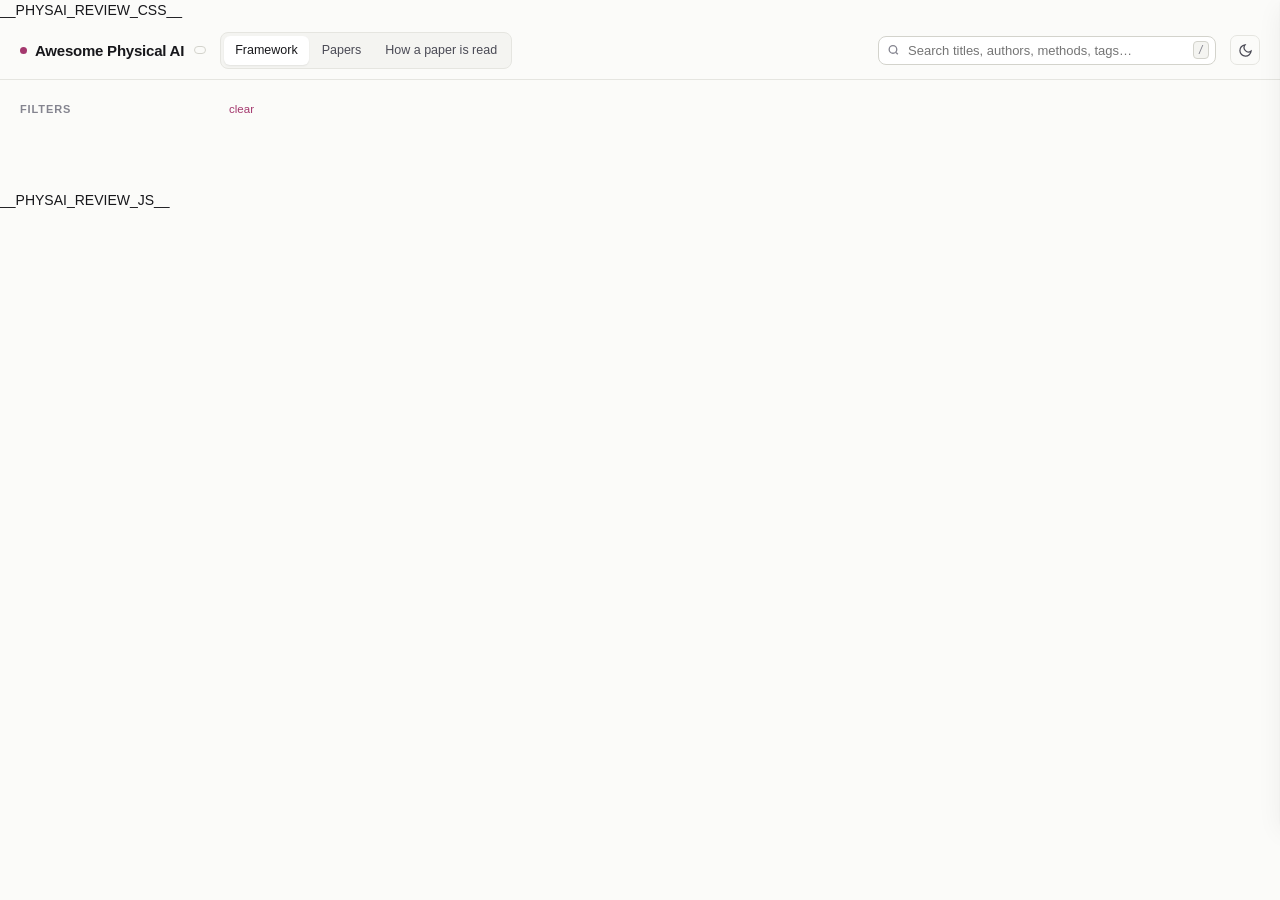
<file: src/template.html>
<html lang="en"__PHYSAI_REVIEW_ATTRS__>
<meta charset="utf-8">
<meta name="viewport" content="width=device-width, initial-scale=1">
<title>Awesome Physical AI</title>
__PHYSAI_REVIEW_CSS__<style>
/* ---------- tokens ---------- */
:root{
  --bg:#fbfbf9; --bg2:#ffffff; --bg3:#f4f4f1;
  --ink:#17171b; --ink2:#4a4a55; --ink3:#84848f;
  --line:#e5e5e0; --line2:#d3d3cc;
  --rose:#a4386e; --rose-bg:#f7e9f0; --rose-line:#e9c9da;
  --blue:#3a51a8; --blue-bg:#e9ecf7; --blue-line:#cbd3ee;
  --shadow:0 1px 2px rgba(20,20,30,.05),0 8px 24px rgba(20,20,30,.06);
  --mono:ui-monospace,"SF Mono",SFMono-Regular,Menlo,Consolas,monospace;
  --sans:-apple-system,BlinkMacSystemFont,"Segoe UI",Inter,Roboto,Helvetica,Arial,sans-serif;
  --serif:"Iowan Old Style","Palatino Linotype",Palatino,Georgia,serif;
}
:root[data-theme="dark"], :root:not([data-theme="light"]).dark-pref{}
@media (prefers-color-scheme: dark){
  :root:not([data-theme="light"]){
    --bg:#0e0e11; --bg2:#16161a; --bg3:#1c1c21;
    --ink:#ececef; --ink2:#a9a9b4; --ink3:#75757f;
    --line:#26262c; --line2:#33333b;
    --rose:#ffafd7; --rose-bg:#2a1a23; --rose-line:#4a2b3a;
    --blue:#93a9ff; --blue-bg:#16192a; --blue-line:#2c3358;
    --shadow:0 1px 2px rgba(0,0,0,.4),0 8px 28px rgba(0,0,0,.45);
  }
}
:root[data-theme="dark"]{
  --bg:#0e0e11; --bg2:#16161a; --bg3:#1c1c21;
  --ink:#ececef; --ink2:#a9a9b4; --ink3:#75757f;
  --line:#26262c; --line2:#33333b;
  --rose:#ffafd7; --rose-bg:#2a1a23; --rose-line:#4a2b3a;
  --blue:#93a9ff; --blue-bg:#16192a; --blue-line:#2c3358;
  --shadow:0 1px 2px rgba(0,0,0,.4),0 8px 28px rgba(0,0,0,.45);
}

*{box-sizing:border-box}
body{margin:0;background:var(--bg);color:var(--ink);font-family:var(--sans);
  font-size:14px;line-height:1.55;-webkit-font-smoothing:antialiased}
a{color:inherit}
button{font:inherit;color:inherit;background:none;border:none;cursor:pointer}
::selection{background:var(--rose-bg)}

/* ---------- header ---------- */
header{position:sticky;top:0;z-index:40;background:color-mix(in srgb,var(--bg) 88%,transparent);
  backdrop-filter:saturate(1.6) blur(12px);border-bottom:1px solid var(--line)}
.hrow{display:flex;align-items:center;gap:14px;padding:10px 20px;max-width:1720px;margin:0 auto}
.brand{font-weight:650;letter-spacing:-.015em;font-size:15px;white-space:nowrap;display:flex;align-items:center;gap:8px}
.brand .dot{width:7px;height:7px;border-radius:50%;background:var(--rose);flex:none}
.brand .v{font:500 10px/1 var(--mono);color:var(--ink3);border:1px solid var(--line2);
  padding:3px 5px;border-radius:4px;margin-left:2px}
nav{display:flex;gap:2px;background:var(--bg3);padding:3px;border-radius:8px;border:1px solid var(--line)}
nav button{padding:5px 11px;border-radius:6px;font-size:12.5px;font-weight:500;color:var(--ink2);white-space:nowrap}
nav button[aria-selected="true"]{background:var(--bg2);color:var(--ink);box-shadow:0 1px 2px rgba(0,0,0,.07)}
.spacer{flex:1}
.searchwrap{position:relative;flex:1;max-width:420px;min-width:150px}
.searchwrap svg{position:absolute;left:9px;top:50%;transform:translateY(-50%);color:var(--ink3);pointer-events:none}
#q{width:100%;padding:6px 30px 6px 29px;border-radius:8px;border:1px solid var(--line2);
  background:var(--bg2);color:var(--ink);font-size:13px;outline:none}
#q:focus{border-color:var(--rose);box-shadow:0 0 0 3px var(--rose-bg)}
.kbd{position:absolute;right:7px;top:50%;transform:translateY(-50%);font:500 10px/1 var(--mono);
  color:var(--ink3);border:1px solid var(--line2);border-radius:4px;padding:3px 4px;background:var(--bg3)}
.iconbtn{width:30px;height:30px;display:grid;place-items:center;border-radius:7px;border:1px solid var(--line);color:var(--ink2)}
.iconbtn:hover{background:var(--bg3);color:var(--ink)}

/* ---------- shell ---------- */
.shell{display:grid;grid-template-columns:246px minmax(0,1fr);gap:26px;max-width:1720px;margin:0 auto;padding:20px}
aside{position:sticky;top:56px;align-self:start;max-height:calc(100vh - 76px);overflow-y:auto;
  padding-right:6px;padding-bottom:40px}
aside::-webkit-scrollbar{width:7px} aside::-webkit-scrollbar-thumb{background:var(--line2);border-radius:4px}
.fhead{display:flex;align-items:baseline;justify-content:space-between;margin-bottom:10px}
.fhead b{font-size:11px;letter-spacing:.08em;text-transform:uppercase;color:var(--ink3);font-weight:600}
.clearall{font-size:11.5px;color:var(--rose)}
.facet{border-bottom:1px solid var(--line);padding:8px 0}
.facet > summary{list-style:none;cursor:pointer;display:flex;align-items:center;gap:6px;
  font-size:12px;font-weight:600;color:var(--ink2);padding:2px 0;user-select:none}
.facet > summary::-webkit-details-marker{display:none}
.facet > summary .caret{transition:transform .15s;color:var(--ink3);font-size:9px}
.facet[open] > summary .caret{transform:rotate(90deg)}
.facet > summary .n{margin-left:auto;font:500 10px/1 var(--mono);color:var(--ink3)}
.facet .opts{padding:6px 0 4px}
.opt{display:flex;align-items:center;gap:7px;padding:3px 5px;border-radius:6px;cursor:pointer;
  font-size:12.5px;color:var(--ink2);position:relative}
.opt:hover{background:var(--bg3);color:var(--ink)}
.opt input{accent-color:var(--rose);margin:0;width:13px;height:13px;flex:none}
.opt .cnt{margin-left:auto;font:500 10px/1 var(--mono);color:var(--ink3)}
.opt.on{color:var(--ink);font-weight:550}
.opt .tip{display:none}
.opt[data-help]:hover .tip{display:block;position:absolute;left:100%;top:0;margin-left:8px;z-index:60;
  width:210px;background:var(--bg2);border:1px solid var(--line2);border-radius:8px;padding:8px 10px;
  box-shadow:var(--shadow);font-size:11.5px;font-weight:400;color:var(--ink2);line-height:1.45}

/* ---------- shared ---------- */
.lede{max-width:70ch}
.lede h1{font:600 27px/1.2 var(--sans);letter-spacing:-.025em;margin:2px 0 8px}
.lede .thesis{font-family:var(--serif);font-size:16.5px;line-height:1.6;color:var(--ink)}
.lede p{color:var(--ink2);font-size:13.5px}
.statbar{display:flex;flex-wrap:wrap;gap:16px;margin:16px 0 22px;padding:11px 14px;border:1px solid var(--line);
  border-radius:10px;background:var(--bg2)}
.stat{display:flex;flex-direction:column;gap:1px}
.stat b{font:600 15px/1.1 var(--sans);letter-spacing:-.02em}
.stat span{font-size:10.5px;letter-spacing:.05em;text-transform:uppercase;color:var(--ink3)}
.chips{display:flex;flex-wrap:wrap;gap:5px;align-items:center}
.chip{display:inline-flex;align-items:center;gap:5px;font-size:11px;line-height:1;padding:4px 7px;
  border-radius:5px;border:1px solid var(--line);background:var(--bg3);color:var(--ink2);white-space:nowrap}
.chip.k{background:var(--blue-bg);border-color:var(--blue-line);color:var(--blue)}
.chip.r{background:var(--rose-bg);border-color:var(--rose-line);color:var(--rose)}
.chip b{font-weight:600}
.chip button{color:var(--ink3);font-size:13px;line-height:1;padding:0 0 0 2px}
.chip button:hover{color:var(--rose)}
.muted{color:var(--ink3)}
.empty{padding:60px 20px;text-align:center;color:var(--ink3);font-size:13.5px}

/* ---------- framework view ---------- */
.arc{margin:0 0 44px}
.archead{border-top:2px solid var(--ink);padding-top:12px;margin-bottom:6px}
.archead .n{font:600 11px/1 var(--mono);color:var(--rose);letter-spacing:.1em}
.archead h2{font:600 22px/1.25 var(--sans);letter-spacing:-.02em;margin:7px 0 6px}
.archead p{margin:0;color:var(--ink2);font-size:13.5px;max-width:78ch}
.grp{margin-top:24px}
.grphead{display:flex;align-items:baseline;gap:9px;border-bottom:1px solid var(--line);padding-bottom:5px;margin-bottom:2px}
.grphead h3{font:600 14px/1.3 var(--sans);margin:0;letter-spacing:-.01em}
.grphead .sub{color:var(--ink3);font-size:12.5px;flex:1;min-width:0}
.grphead .n{font:500 10.5px/1 var(--mono);color:var(--ink3)}
.plist{display:flex;flex-direction:column}
.prow{display:grid;grid-template-columns:minmax(0,1fr) auto;gap:12px;align-items:start;
  padding:9px 8px 9px 9px;border-bottom:1px solid var(--line);cursor:pointer;border-radius:6px}
.prow:hover{background:var(--bg2)}
.prow .t{font-weight:560;font-size:13.5px;letter-spacing:-.005em}
.prow .t em{font-style:normal;background:var(--rose-bg);color:var(--rose);border-radius:3px;padding:0 2px}
.prow .meta{font-size:11.5px;color:var(--ink3);margin-top:1px}
.prow .meta .yr{font-family:var(--mono);font-size:11px}
.prow .tl{font-size:12.5px;color:var(--ink2);margin-top:4px;max-width:88ch}
.prow .side{display:flex;flex-direction:column;align-items:flex-end;gap:5px;padding-top:2px}
.marks{display:flex;gap:3px}
.mark{font:600 9.5px/1 var(--mono);letter-spacing:.04em;padding:3.5px 5px;border-radius:4px;
  border:1px solid var(--line2);color:var(--ink3);text-transform:uppercase}
.mark.m{background:var(--blue-bg);border-color:var(--blue-line);color:var(--blue)}
.mark.d{background:var(--rose-bg);border-color:var(--rose-line);color:var(--rose)}
.loopstrip{display:flex;gap:2px}
.ls{width:12px;height:4px;border-radius:2px;background:var(--line2)}
.ls.on{background:var(--rose)}

.legend{display:flex;flex-wrap:wrap;gap:18px;align-items:center;margin:-8px 0 22px;
  font-size:11.5px;color:var(--ink3)}
.legend .grp2{display:flex;align-items:center;gap:6px}
.legend b{font-weight:600;color:var(--ink2);letter-spacing:.03em;text-transform:uppercase;font-size:10.5px}
.legend .ls{width:11px;height:4px}
.legend .stage{display:flex;align-items:center;gap:3px}

/* ---------- table view ---------- */
.tbar{display:flex;align-items:center;gap:10px;margin-bottom:12px;flex-wrap:wrap}
.tbar .n{font-size:12.5px;color:var(--ink3)}
.mini{font-size:12px;padding:4px 9px;border:1px solid var(--line2);border-radius:7px;color:var(--ink2);background:var(--bg2)}
.mini:hover{border-color:var(--rose);color:var(--rose)}
.tablewrap{overflow-x:auto;border:1px solid var(--line);border-radius:10px;background:var(--bg2)}
table{border-collapse:separate;border-spacing:0;width:100%;font-size:12.5px}
th{position:sticky;top:0;z-index:5;background:var(--bg3);text-align:left;font-weight:600;font-size:11px;
  letter-spacing:.05em;text-transform:uppercase;color:var(--ink3);padding:8px 10px;white-space:nowrap;
  border-bottom:1px solid var(--line);cursor:pointer;user-select:none}
th:hover{color:var(--ink)}
th .ar{opacity:.45;font-size:9px}
td{padding:8px 10px;border-bottom:1px solid var(--line);vertical-align:top}
tbody tr{cursor:pointer}
tbody tr:hover td{background:var(--bg3)}
td.ttl{font-weight:550;min-width:250px;max-width:420px}
td.ttl .s{color:var(--ink3);font-weight:400;font-size:11.5px;display:block}
td.num{font-family:var(--mono);font-size:11.5px;color:var(--ink2);white-space:nowrap}
.cols{display:flex;flex-wrap:wrap;gap:5px;padding:10px 12px;border:1px solid var(--line);
  border-radius:10px;background:var(--bg2);margin-bottom:12px}
.cols label{display:inline-flex;align-items:center;gap:5px;font-size:11.5px;color:var(--ink2);
  border:1px solid var(--line);border-radius:6px;padding:3px 7px;cursor:pointer}
.cols label:hover{border-color:var(--line2)}
.cols input{accent-color:var(--rose);margin:0;width:12px;height:12px}

/* ---------- protocol view ---------- */
.doc{max-width:80ch}
.doc h2{font:600 19px/1.3 var(--sans);letter-spacing:-.02em;margin:34px 0 8px;
  border-top:1px solid var(--line);padding-top:16px}
.doc h3{font:600 14px/1.3 var(--sans);margin:22px 0 5px}
.doc p{color:var(--ink2);font-size:13.5px}
.doc code{font-family:var(--mono);font-size:12px;background:var(--bg3);border:1px solid var(--line);
  border-radius:4px;padding:1px 4px}
.pcard{border:1px solid var(--line);border-radius:10px;padding:14px 16px;background:var(--bg2);margin:10px 0}
.pcard .lbl{font:600 10.5px/1 var(--mono);letter-spacing:.1em;text-transform:uppercase;color:var(--rose)}
.pcard h4{margin:7px 0 5px;font-size:15px;font-weight:600;letter-spacing:-.01em}
.pcard p{margin:0;font-size:13px;color:var(--ink2)}
.fieldtable{width:100%;font-size:12.5px;border:1px solid var(--line);border-radius:10px;
  overflow:hidden;background:var(--bg2);margin:8px 0 18px}
.fieldtable td{border-bottom:1px solid var(--line);padding:8px 11px;vertical-align:top}
.fieldtable tr:last-child td{border-bottom:none}
.fieldtable td:first-child{width:150px;font-weight:600;white-space:nowrap}
.fieldtable td:first-child span{display:block;font:400 10.5px/1.3 var(--mono);color:var(--ink3);font-weight:400}
pre.fmt{font-family:var(--mono);font-size:11.5px;line-height:1.6;background:var(--bg3);border:1px solid var(--line);
  border-radius:10px;padding:14px 16px;overflow-x:auto;color:var(--ink2);margin:8px 0}

/* ---------- detail panel ---------- */
#scrim{position:fixed;inset:0;background:rgba(10,10,14,.34);backdrop-filter:blur(2px);z-index:70;
  opacity:0;pointer-events:none;transition:opacity .16s}
#scrim.on{opacity:1;pointer-events:auto}
#panel{position:fixed;top:0;right:0;height:100%;width:min(660px,94vw);background:var(--bg2);z-index:80;
  border-left:1px solid var(--line);box-shadow:var(--shadow);transform:translateX(100%);
  transition:transform .2s cubic-bezier(.4,0,.2,1);display:flex;flex-direction:column}
#panel.on{transform:none}
.ptop{display:flex;align-items:center;gap:8px;padding:10px 14px;border-bottom:1px solid var(--line);flex:none}
.ptop .nav{display:flex;gap:4px}
.ptop .nav button{width:26px;height:26px;border:1px solid var(--line);border-radius:6px;
  display:grid;place-items:center;color:var(--ink2);font-size:12px}
.ptop .nav button:hover{background:var(--bg3);color:var(--ink)}
.ptop .idx{font:500 11px/1 var(--mono);color:var(--ink3)}
.pbody{overflow-y:auto;padding:18px 22px 60px}
.pbody h1{font:600 19px/1.32 var(--sans);letter-spacing:-.02em;margin:0 0 7px}
.byline{font-size:12.5px;color:var(--ink2);margin-bottom:3px}
.venue{font-size:12px;color:var(--ink3);margin-bottom:10px}
.links{display:flex;flex-wrap:wrap;gap:6px;margin-bottom:14px}
.links a{font-size:11.5px;padding:4px 9px;border:1px solid var(--line2);border-radius:6px;
  text-decoration:none;color:var(--ink2)}
.links a:hover{border-color:var(--rose);color:var(--rose)}
.tldr{font-family:var(--serif);font-size:15.5px;line-height:1.55;padding:12px 15px;border-radius:9px;
  background:var(--rose-bg);border:1px solid var(--rose-line);margin-bottom:8px}
.why{font-size:13px;color:var(--ink2);border-left:2px solid var(--line2);padding-left:11px;margin:12px 0 18px}
.sec{margin:20px 0 0}
.sec > h5{font:600 10.5px/1 var(--mono);letter-spacing:.12em;text-transform:uppercase;color:var(--ink3);
  margin:0 0 9px;padding-bottom:6px;border-bottom:1px solid var(--line)}
.kv{display:grid;grid-template-columns:112px minmax(0,1fr);gap:5px 12px;font-size:12.5px;margin-bottom:4px}
.kv .k{color:var(--ink3);font-size:11.5px;padding-top:2px}
.io{border:1px solid var(--line);border-radius:9px;overflow:hidden;margin:7px 0 12px}
.io .iohead{background:var(--bg3);padding:5px 11px;font:600 10.5px/1.4 var(--mono);letter-spacing:.08em;
  text-transform:uppercase;color:var(--ink3);border-bottom:1px solid var(--line)}
.iorow{padding:8px 11px;border-bottom:1px solid var(--line);font-size:12.5px}
.iorow:last-child{border-bottom:none}
.iorow .nm{font-weight:600}
.iorow .md{font:500 10px/1 var(--mono);text-transform:uppercase;letter-spacing:.05em;
  background:var(--blue-bg);color:var(--blue);border:1px solid var(--blue-line);border-radius:4px;padding:3px 5px;margin-left:6px}
.iorow .tn{font-family:var(--mono);font-size:11.5px;color:var(--ink);background:var(--bg3);
  border:1px solid var(--line);border-radius:4px;padding:1px 5px;display:inline-block;margin-top:4px}
.iorow .ch{color:var(--ink2);font-size:12.5px;margin-top:3px}
ul.tight{margin:4px 0 10px;padding-left:17px;font-size:12.5px;color:var(--ink2)}
ul.tight li{margin:2px 0}
.dsrow{display:flex;gap:7px;align-items:center;font-size:12.5px;padding:3px 0}
.dsrow .role{font:500 10px/1 var(--mono);text-transform:uppercase;letter-spacing:.04em;color:var(--ink3);
  border:1px solid var(--line2);border-radius:4px;padding:3px 5px;flex:none}
.dsrow .role.new{background:var(--rose-bg);border-color:var(--rose-line);color:var(--rose)}
.headline{font-size:13px;color:var(--ink);background:var(--bg3);border:1px solid var(--line);
  border-radius:8px;padding:9px 12px;margin-top:8px}
.conf{font-size:11.5px;color:var(--ink3);margin-top:22px;padding-top:10px;border-top:1px solid var(--line)}

@media (max-width:1080px){
  .shell{grid-template-columns:1fr;gap:14px}
  aside{position:static;max-height:none;border-bottom:1px solid var(--line);padding-bottom:10px}
  .hrow{flex-wrap:wrap}
}

/* ---------- comment layer ---------- */
/* comment-layer.css ships light-only tokens and a few hardcoded surfaces. Retune
   both to this page's palette, in both themes. Marker tokens (--cmt-mark,
   --cmt-mark-rest, --cmt-ring) drive the dot that sits on each anchor's left edge. */
:root{
  --cmt-font:var(--sans);
  --cmt-accent:#eda0c6; --cmt-highlight:rgba(237,160,198,.34); --cmt-highlight-strong:rgba(226,120,175,.62);
  --cmt-mark:#84848f; --cmt-mark-rest:.45; --cmt-ring:rgba(255,255,255,.75);
  --cmt-anchor-bg:rgba(164,56,110,.06); --cmt-anchor-edge:rgba(164,56,110,.42);
  --cmt-ai:#3a51a8; --cmt-ai-bg:#e9ecf7;
  --cmt-ink:#17171b; --cmt-muted:#84848f; --cmt-line:#e5e5e0; --cmt-card:#ffffff;
  --cmt-shadow:0 1px 2px rgba(20,20,30,.06),0 10px 30px rgba(20,20,30,.13);
  --cmt-surface:#ffffff; --cmt-surface2:#f4f4f1;
  --cmt-fab:#17171b; --cmt-fab-ink:#fbfbf9; --cmt-fab-hover:#000;
  --cmt-primary:#a4386e; --cmt-primary-ink:#ffffff; --cmt-primary-hover:#8b2c5c;
}
@media (prefers-color-scheme: dark){
  :root:not([data-theme="light"]){
    --cmt-accent:#ffafd7; --cmt-highlight:rgba(255,175,215,.20); --cmt-highlight-strong:rgba(255,175,215,.46);
    --cmt-mark:#9a9aa6; --cmt-mark-rest:.5; --cmt-ring:rgba(14,14,17,.75);
    --cmt-anchor-bg:rgba(255,175,215,.08); --cmt-anchor-edge:rgba(255,175,215,.42);
    --cmt-ai:#93a9ff; --cmt-ai-bg:#16192a;
    --cmt-ink:#ececef; --cmt-muted:#8b8b96; --cmt-line:#2b2b33; --cmt-card:#16161a;
    --cmt-shadow:0 1px 2px rgba(0,0,0,.4),0 10px 34px rgba(0,0,0,.55);
    --cmt-surface:#1c1c21; --cmt-surface2:#22222a;
    --cmt-fab:#ececef; --cmt-fab-ink:#0e0e11; --cmt-fab-hover:#ffffff;
    --cmt-primary:#ffafd7; --cmt-primary-ink:#2a1a23; --cmt-primary-hover:#ffc7e3;
  }
}
:root[data-theme="dark"]{
  --cmt-accent:#ffafd7; --cmt-highlight:rgba(255,175,215,.20); --cmt-highlight-strong:rgba(255,175,215,.46);
  --cmt-mark:#9a9aa6; --cmt-mark-rest:.5; --cmt-ring:rgba(14,14,17,.75);
  --cmt-anchor-bg:rgba(255,175,215,.08); --cmt-anchor-edge:rgba(255,175,215,.42);
  --cmt-ai:#93a9ff; --cmt-ai-bg:#16192a;
  --cmt-ink:#ececef; --cmt-muted:#8b8b96; --cmt-line:#2b2b33; --cmt-card:#16161a;
  --cmt-shadow:0 1px 2px rgba(0,0,0,.4),0 10px 34px rgba(0,0,0,.55);
  --cmt-surface:#1c1c21; --cmt-surface2:#22222a;
  --cmt-fab:#ececef; --cmt-fab-ink:#0e0e11; --cmt-fab-hover:#ffffff;
  --cmt-primary:#ffafd7; --cmt-primary-ink:#2a1a23; --cmt-primary-hover:#ffc7e3;
}
/* the hardcoded surfaces, routed through the tokens above */
.cmt-fab{background:var(--cmt-fab);color:var(--cmt-fab-ink)}
.cmt-fab:hover{background:var(--cmt-fab-hover)}
.cmt-pop-head,.cmt-item:hover,.cmt-agent{background:var(--cmt-surface2)}
.cmt-ta,.cmt-who,.cmt-btn,.cmt-pill{background:var(--cmt-surface)}
.cmt-btn:hover,.cmt-btn.cmt-ghost:hover,.cmt-msg-edit:hover{background:var(--cmt-surface2)}
.cmt-btn.cmt-primary{background:var(--cmt-primary);color:var(--cmt-primary-ink);border-color:var(--cmt-primary)}
.cmt-btn.cmt-primary:hover{background:var(--cmt-primary-hover);border-color:var(--cmt-primary-hover)}
.cmt-drawer,.cmt-pop{background:var(--cmt-card)}
/* an anchored block wears the page rose, not the layer's amber */
.cmt-anchored{background:var(--cmt-anchor-bg);box-shadow:inset 2px 0 0 var(--cmt-anchor-edge)}
.cmt-pin:hover{box-shadow:var(--cmt-shadow)}
.cmt-pin.cmt-resolved::before{box-shadow:inset 0 0 0 1.5px var(--cmt-line),0 0 0 2px var(--cmt-ring)}
/* comment mode reads through the page rose; --cmt-accent stays light so the
   hovered marker can carry dark text on it */
body.cmt-mode::after{box-shadow:inset 0 0 0 2px var(--rose)}
/* Markers ride each anchor's left edge in document coordinates, so they scroll with
   the content. Below the sticky page header (40) and the sticky table head (5) they
   would otherwise paint straight over both; above ordinary content, which has none. */
.cmt-marker-layer{z-index:4}

/* the docked panel is fixed to the right edge; header and paper card give it room.
   .shell re-margins itself through the layer's own dock accounting. */
body.cmt-docked .hrow{padding-right:calc(var(--cmt-panel-w,340px) + 26px)}
body.cmt-docked #panel,body.cmt-docked #scrim{right:var(--cmt-panel-w,340px)}

/* which tab a comment lives in — stamped onto panel rows by comment-bridge.js */
.cb-view{display:inline-block;margin-left:7px;padding:0 5px;border-radius:999px;
  border:1px solid var(--cmt-line);background:var(--cmt-surface2);color:var(--cmt-muted);
  font:600 9.5px/1.75 var(--sans);letter-spacing:.06em;text-transform:uppercase;vertical-align:1px}
</style>

<header>
  <div class="hrow">
    <div class="brand"><span class="dot"></span>Awesome Physical AI<span class="v" id="ver"></span></div>
    <nav role="tablist">
      <button role="tab" data-view="framework" aria-selected="true">Framework</button>
      <button role="tab" data-view="table" aria-selected="false">Papers</button>
      <button role="tab" data-view="protocol" aria-selected="false">How a paper is read</button>
    </nav>
    <div class="spacer"></div>
    <div class="searchwrap">
      <svg width="13" height="13" viewBox="0 0 24 24" fill="none" stroke="currentColor" stroke-width="2.4"><circle cx="11" cy="11" r="7"/><path d="M20 20l-3.5-3.5"/></svg>
      <input id="q" placeholder="Search titles, authors, methods, tags…" autocomplete="off" spellcheck="false">
      <span class="kbd">/</span>
    </div>
    <button class="iconbtn" id="theme" title="Toggle theme">
      <svg width="15" height="15" viewBox="0 0 24 24" fill="none" stroke="currentColor" stroke-width="2"><path d="M21 12.8A9 9 0 1111.2 3a7 7 0 009.8 9.8z"/></svg>
    </button>
  </div>
</header>

<div class="shell">
  <aside>
    <div class="fhead"><b>Filters</b><button class="clearall" id="clearall">clear</button></div>
    <div id="facets"></div>
  </aside>
  <main>
    <div id="view-framework"></div>
    <div id="view-table" hidden></div>
    <div id="view-protocol" hidden></div>
  </main>
</div>

<div id="scrim"></div>
<aside id="panel" aria-hidden="true">
  <div class="ptop">
    <div class="nav">
      <button id="pprev" title="Previous (←)">‹</button>
      <button id="pnext" title="Next (→)">›</button>
    </div>
    <span class="idx" id="pidx"></span>
    <div class="spacer"></div>
    <button class="iconbtn" id="pclose" title="Close (Esc)">✕</button>
  </div>
  <div class="pbody" id="pbody"></div>
</aside>

<script id="db" type="application/json">__PHYSAI_DATA__</script>
<script>
(function(){
"use strict";
const DB = JSON.parse(document.getElementById('db').textContent);
const S = DB.schema, P = DB.papers;
const $ = s => document.querySelector(s);
const el = (t,c,h) => { const n=document.createElement(t); if(c)n.className=c; if(h!=null)n.innerHTML=h; return n; };
const esc = s => String(s==null?'':s).replace(/[&<>"]/g,c=>({'&':'&amp;','<':'&lt;','>':'&gt;','"':'&quot;'}[c]));
// Every block a reader can point at carries a stable id. Comment anchors resolve by
// id first, so ids are what keep comments attached when a filter redraws the page.
const slugId = v => String(v).toLowerCase().replace(/[^a-z0-9]+/g,'-').replace(/^-+|-+$/g,'') || 'x';

/* ---------- vocab lookup ---------- */
const F = {}; S.fields.forEach(f=>F[f.key]=f);
const LBL = {};
S.fields.forEach(f=>{ LBL[f.key]={}; (f.vocab||[]).forEach(v=>LBL[f.key][v.v]=v.label); });
const label = (k,v)=> (LBL[k]&&LBL[k][v]) || v;
const arr = v => v==null?[]:(Array.isArray(v)?v:[v]);
const LOOP = (F.loop_stage.vocab||[]).map(v=>v.v);

/* ---------- search index ---------- */
P.forEach(p=>{
  p._blob = [p.title,p.short,p.tldr,p.why,(p.authors||[]).join(' '),(p.institutions||[]).join(' '),
    p.venue,(p.tags||[]).join(' '),p.method&&p.method.intuition,p.problem&&p.problem.task,
    p.experiments&&p.experiments.headline,(p.method&&p.method.family||[]).join(' '),
    (p.experiments&&p.experiments.datasets||[]).map(d=>d.name).join(' '),
    S.fields.filter(f=>f.facet&&f.kind!=='bool').map(f=>arr(p[f.key]).map(v=>label(f.key,v)).join(' ')).join(' ')
  ].filter(Boolean).join(' \u2022 ').toLowerCase();
});

/* ---------- state ---------- */
const VIEWS = ['framework','table','protocol'];
const state = {
  view:'framework', q:'',
  filters:{},            // key -> Set(values)
  sort:{key:'date',dir:-1},
  cols:['title','date','venue','arc','embodiment','loop_stage','world_facet','representation','contribution'],
  dedupe:true, showcols:false
};

const FACET_KEYS = S.fields.filter(f=>f.facet).map(f=>f.key);
FACET_KEYS.forEach(k=>state.filters[k]=new Set());

function facetValues(key){
  const f=F[key];
  if(f && f.kind==='bool') return ['true','false'];
  if(f && f.vocab) return f.vocab.map(v=>v.v);
  const s=new Set(); P.forEach(p=>arr(p[key]).forEach(v=>{ if(v!=null&&v!=='') s.add(String(v)); }));
  return [...s].sort((a,b)=> key==='year'? b-a : String(a).localeCompare(String(b)));
}
function pv(p,key){
  const f=F[key];
  if(f&&f.kind==='bool') return [String(!!p[key])];
  return arr(p[key]).map(String);
}
function passesExcept(p, skipKey){
  for(const k of FACET_KEYS){
    if(k===skipKey) continue;
    const sel=state.filters[k]; if(!sel.size) continue;
    const vals=pv(p,k);
    if(!vals.some(v=>sel.has(v))) return false;
  }
  if(state.q){
    const toks=state.q.toLowerCase().split(/\s+/).filter(Boolean);
    if(!toks.every(t=>p._blob.includes(t))) return false;
  }
  return true;
}
const matches = p => passesExcept(p,null);
function filtered(){ return P.filter(matches); }

/* ---------- facets UI ---------- */
function renderFacets(){
  const host=$('#facets'); const open=new Set([...host.querySelectorAll('details[open]')].map(d=>d.dataset.k));
  if(!host.dataset.init){ FACET_KEYS.forEach(k=>{ if(['arc','embodiment','loop_stage','contribution'].includes(k)) open.add(k); }); host.dataset.init='1'; }
  host.innerHTML='';
  FACET_KEYS.forEach(key=>{
    const f=F[key];
    const pool=P.filter(p=>passesExcept(p,key));
    const counts={}; pool.forEach(p=>pv(p,key).forEach(v=>counts[v]=(counts[v]||0)+1));
    const vals=facetValues(key).filter(v=>counts[v]||state.filters[key].has(String(v)));
    if(!vals.length) return;
    const d=el('details','facet'); d.dataset.k=key; d.id='facet-'+slugId(key);
    if(open.has(key)||state.filters[key].size) d.open=true;
    const sel=state.filters[key].size;
    d.appendChild(el('summary',null,
      `<span class="caret">▶</span>${esc(f?f.label:key)}<span class="n">${sel?sel+' ✓':vals.length}</span>`));
    const box=el('div','opts');
    vals.forEach(v=>{
      const on=state.filters[key].has(String(v));
      const vo=(f&&f.vocab||[]).find(x=>x.v===v);
      const help=vo&&vo.help?vo.help:'';
      const lab=el('label','opt'+(on?' on':''));
      lab.id='opt-'+slugId(key)+'-'+slugId(v);
      if(help) lab.dataset.help='1';
      lab.innerHTML=`<input type="checkbox" ${on?'checked':''}><span>${esc(label(key,v))}</span>`+
        `<span class="cnt">${counts[v]||0}</span>`+(help?`<span class="tip">${esc(help)}</span>`:'');
      lab.querySelector('input').addEventListener('change',e=>{
        const S_=state.filters[key]; e.target.checked?S_.add(String(v)):S_.delete(String(v)); render();
      });
      box.appendChild(lab);
    });
    d.appendChild(box); host.appendChild(d);
  });
}
$('#clearall').onclick=()=>{ FACET_KEYS.forEach(k=>state.filters[k].clear()); state.q=''; $('#q').value=''; render(); };

/* ---------- active chips ---------- */
function activeChips(){
  const wrap=el('div','chips'); let any=false;
  FACET_KEYS.forEach(k=>state.filters[k].forEach(v=>{
    any=true;
    const c=el('span','chip r',`<b>${esc(F[k]?F[k].label:k)}</b> ${esc(label(k,v))}`);
    const b=el('button',null,'×'); b.onclick=()=>{state.filters[k].delete(v);render();};
    c.appendChild(b); wrap.appendChild(c);
  }));
  if(state.q){ any=true;
    const c=el('span','chip r',`<b>search</b> ${esc(state.q)}`);
    const b=el('button',null,'×'); b.onclick=()=>{state.q='';$('#q').value='';render();};
    c.appendChild(b); wrap.appendChild(c);
  }
  return any?wrap:null;
}

/* ---------- paper row ---------- */
function hl(text){
  if(!state.q) return esc(text);
  let out=esc(text);
  state.q.split(/\s+/).filter(Boolean).forEach(t=>{
    out=out.replace(new RegExp('('+t.replace(/[.*+?^${}()|[\]\\]/g,'\\$&')+')','ig'),'<em>$1</em>');
  });
  return out;
}
function loopStrip(p){
  const on=new Set(arr(p.loop_stage));
  return `<span class="loopstrip" title="loop stage: ${LOOP.filter(s=>on.has(s)).map(s=>label('loop_stage',s)).join(' → ')||'—'}">`+
    LOOP.map(s=>`<span class="ls${on.has(s)?' on':''}"></span>`).join('')+`</span>`;
}
function markChips(p){
  const c=arr(p.contribution);
  const pri=['dataset','benchmark','method','system','survey','analysis'].filter(x=>c.includes(x)).slice(0,3);
  return `<span class="marks">`+pri.map(x=>{
    const cls=x==='dataset'||x==='benchmark'?'d':(x==='method'?'m':'');
    return `<span class="mark ${cls}">${esc(x.slice(0,4))}</span>`;
  }).join('')+`</span>`;
}
// A paper shows up in several groups when dedupe is off. The first copy keeps the
// plain id and repeats get a suffix, so the id a comment stored stays unique.
const rowSeen=new Set();
function paperRow(p){
  const r=el('div','prow'); r.dataset.id=p.id;
  let rid='row-'+p.id, k=1;
  while(rowSeen.has(rid)) rid='row-'+p.id+'--'+(++k);
  rowSeen.add(rid); r.id=rid;
  const inst=(p.institutions||[])[0]||'';
  const a1=(p.authors||[])[0]||'';
  r.innerHTML=`<div>
      <div class="t">${hl(p.title)}</div>
      <div class="meta"><span class="yr">${esc(p.date||p.year||'')}</span> · ${esc(p.venue||'')}${a1?' · '+esc(a1)+((p.n_authors||1)>1?' et al.':''):''}${inst?' · '+esc(inst):''}</div>
      <div class="tl">${hl(p.tldr||'')}</div>
    </div>
    <div class="side">${markChips(p)}${loopStrip(p)}</div>`;
  r.onclick=()=>openPanel(p.id);
  return r;
}

/* ---------- framework view ---------- */
function groupMatch(p,filter){
  for(const k in filter){
    const want=arr(filter[k]);
    const have=pv(p,k);
    if(!want.some(w=>have.includes(String(w)))) return false;
  }
  return true;
}
function renderFramework(){
  const host=$('#view-framework'); host.innerHTML=''; rowSeen.clear();
  const rows=filtered();

  const lede=el('div','lede'); lede.id='lede';
  lede.innerHTML=`<h1 id="lede-title">Awesome Physical AI</h1>
    <div class="thesis" id="thesis-line">${esc(S.thesis.line)}</div>
    <p id="thesis-body">${esc(S.thesis.body)}</p>`;
  host.appendChild(lede);

  const withCode=rows.filter(p=>arr(p.openness).includes('code')).length;
  const withData=rows.filter(p=>arr(p.contribution).some(c=>c==='dataset'||c==='benchmark')).length;
  const yrs=rows.map(p=>p.year).filter(Boolean);
  const bar=el('div','statbar'); bar.id='statbar';
  bar.innerHTML=[
    ['papers',rows.length],['modeling',rows.filter(p=>arr(p.arc).includes('model')).length],
    ['changing',rows.filter(p=>arr(p.arc).includes('change')).length],
    ['closed loop',rows.filter(p=>p.closes_loop).length],
    ['datasets & benchmarks',withData],['code released',withCode],
    ['years',yrs.length?Math.min(...yrs)+'–'+Math.max(...yrs):'—']
  ].map(([k,v])=>`<div class="stat"><b>${v}</b><span>${k}</span></div>`).join('');
  host.appendChild(bar);

  const leg=el('div','legend'); leg.id='legend';
  leg.innerHTML='<span class="grp2"><b>loop</b>'+
    LOOP.map(s=>`<span class="stage"><span class="ls on"></span>${esc(label('loop_stage',s))}</span>`).join('')+'</span>'+
    '<span class="grp2"><b>contributes</b>'+
    [['meth','m','method'],['data','d','dataset'],['benc','d','benchmark'],['syst','','system'],['anal','','analysis'],['surv','','survey']]
      .map(([k,c,t])=>`<span class="stage"><span class="mark ${c}">${k}</span></span>`).join('')+'</span>'+
    '<span class="muted">every row: click to open the full card</span>';
  host.appendChild(leg);
  const ac=activeChips(); if(ac){ ac.style.margin='0 0 18px'; host.appendChild(ac); }
  if(!rows.length){ host.appendChild(el('div','empty','No paper matches these filters.')); return; }

  S.views.forEach((view,vi)=>{
    const pool=rows.filter(p=>groupMatch(p,view.filter||{}));
    if(!pool.length) return;
    const sec=el('section','arc'); sec.id='arc-'+slugId(view.id);
    const h=el('div','archead');
    h.innerHTML=`<div class="n">${String(vi+1).padStart(2,'0')} — ${pool.length} papers</div>
      <h2 id="${sec.id}-name">${esc(view.name)}</h2><p id="${sec.id}-blurb">${esc(view.blurb)}</p>`;
    sec.appendChild(h);
    const used=new Set();
    const groups=view.groups.slice();
    groups.push({id:view.id+'-rest',name:'Everything else in this arc',sub:'Matches the arc but none of the groups above.',filter:{},pri:999});
    // Array order is the reading order. `pri` is the assignment order, most specific first,
    // so a paper lands in the tightest group that claims it wherever that group is shown.
    const claim={};
    groups.map((g,i)=>({g,i})).sort((a,b)=>(a.g.pri==null?a.i:a.g.pri)-(b.g.pri==null?b.i:b.g.pri))
      .forEach(({g})=>pool.forEach(p=>{
        if(!used.has(p.id)&&groupMatch(p,g.filter||{})){ used.add(p.id); (claim[g.id]=claim[g.id]||[]).push(p); }
      }));
    groups.forEach(g=>{
      const items=(state.dedupe?(claim[g.id]||[]):pool.filter(p=>groupMatch(p,g.filter||{}))).slice();
      if(!items.length) return;
      items.sort((a,b)=>String(b.date||'').localeCompare(String(a.date||'')));
      const gd=el('div','grp'); gd.id='grp-'+slugId(view.id)+'-'+slugId(g.id);
      gd.innerHTML=`<div class="grphead"><h3 id="${gd.id}-name">${esc(g.name)}</h3>`+
        `<span class="sub" id="${gd.id}-sub">${esc(g.sub||'')}</span><span class="n">${items.length}</span></div>`;
      const list=el('div','plist');
      items.forEach(p=>list.appendChild(paperRow(p)));
      gd.appendChild(list); sec.appendChild(gd);
    });
    host.appendChild(sec);
  });

  const foot=el('div','tbar');
  const t=el('button','mini', state.dedupe?'Each paper listed once · show in every matching group':'Papers repeat across groups · list each once');
  t.onclick=()=>{state.dedupe=!state.dedupe;render();};
  foot.appendChild(t); host.appendChild(foot);
}

/* ---------- table view ---------- */
const COLDEF=[
  {k:'title',label:'Paper',get:p=>`<span>${hl(p.title)}</span><span class="s">${esc((p.authors||[])[0]||'')}${(p.n_authors||1)>1?' et al.':''}${(p.institutions||[]).length?' · '+esc(p.institutions.join(', ')):''}</span>`,cls:'ttl',sort:p=>p.title},
  {k:'date',label:'Date',get:p=>esc(p.date||''),cls:'num',sort:p=>p.date||''},
  {k:'venue',label:'Venue',get:p=>esc(p.venue||''),sort:p=>p.venue||''},
  {k:'tldr',label:'One line',get:p=>hl(p.tldr||''),sort:p=>p.tldr||''},
  {k:'contribution',label:'Contribution'},{k:'arc',label:'Arc'},{k:'closes_loop',label:'Loop'},
  {k:'loop_stage',label:'Loop stage'},{k:'embodiment',label:'Embodiment'},{k:'human_role',label:'Human role'},
  {k:'world_facet',label:'Models what'},{k:'representation',label:'Representation'},
  {k:'change_channel',label:'Change channel'},{k:'sensing',label:'Sensing'},{k:'regime',label:'Regime'},
  {k:'horizon',label:'Horizon'},{k:'domain',label:'Domain'},{k:'autonomy',label:'Autonomy'},
  {k:'openness',label:'Released'},
  {k:'task',label:'Task',get:p=>esc((p.problem&&p.problem.task)||''),sort:p=>(p.problem&&p.problem.task)||''},
  {k:'intuition',label:'Method intuition',get:p=>esc((p.method&&p.method.intuition)||''),sort:p=>(p.method&&p.method.intuition)||''},
  {k:'headline',label:'Headline result',get:p=>esc((p.experiments&&p.experiments.headline)||''),sort:p=>(p.experiments&&p.experiments.headline)||''}
];
COLDEF.forEach(c=>{
  if(!c.get) c.get=p=>{
    if(c.k==='closes_loop') return p.closes_loop?'<span class="chip r">closed</span>':'<span class="muted">open</span>';
    const vs=pv(p,c.k).filter(v=>v&&v!=='none');
    return vs.length? vs.map(v=>`<span class="chip">${esc(label(c.k,v))}</span>`).join(' ') : '<span class="muted">—</span>';
  };
  if(!c.sort) c.sort=p=>pv(p,c.k).join(',');
});
function renderTable(){
  const host=$('#view-table'); host.innerHTML='';
  const rows=filtered().slice().sort((a,b)=>{
    const c=COLDEF.find(x=>x.k===state.sort.key)||COLDEF[1];
    const A=c.sort(a),B=c.sort(b);
    return (A<B?-1:A>B?1:0)*state.sort.dir;
  });
  const bar=el('div','tbar');
  bar.appendChild(el('span','n',`<b>${rows.length}</b> of ${P.length} papers`));
  const cb=el('button','mini',state.showcols?'Hide columns':'Columns');
  cb.onclick=()=>{state.showcols=!state.showcols;render();};
  bar.appendChild(cb);
  const dl=el('button','mini','Copy JSON');
  dl.onclick=()=>{navigator.clipboard.writeText(JSON.stringify(rows.map(p=>{const q={...p};delete q._blob;return q;}),null,1)).then(()=>{dl.textContent='Copied ✓';setTimeout(()=>dl.textContent='Copy JSON',1400);});};
  bar.appendChild(dl);
  const ac=activeChips(); if(ac) bar.appendChild(ac);
  host.appendChild(bar);

  if(state.showcols){
    const cols=el('div','cols');
    COLDEF.forEach(c=>{
      const on=state.cols.includes(c.k);
      const l=el('label',null,`<input type="checkbox" ${on?'checked':''}>${esc(c.label)}`);
      l.querySelector('input').onchange=e=>{
        if(e.target.checked){ if(!state.cols.includes(c.k)) state.cols.push(c.k); }
        else state.cols=state.cols.filter(x=>x!==c.k);
        render();
      };
      cols.appendChild(l);
    });
    host.appendChild(cols);
  }
  if(!rows.length){ host.appendChild(el('div','empty','No paper matches these filters.')); return; }

  const active=COLDEF.filter(c=>state.cols.includes(c.k));
  const w=el('div','tablewrap');
  const t=el('table'); t.id='papers-table';
  const thead=el('thead');
  const tr=el('tr');
  active.forEach(c=>{
    const th=el('th',null,esc(c.label)+(state.sort.key===c.k?` <span class="ar">${state.sort.dir>0?'▲':'▼'}</span>`:''));
    th.id='th-'+slugId(c.k);
    th.onclick=()=>{ if(state.sort.key===c.k) state.sort.dir*=-1; else state.sort={key:c.k,dir:1}; render(); };
    tr.appendChild(th);
  });
  thead.appendChild(tr); t.appendChild(thead);
  const tb=el('tbody');
  rows.forEach(p=>{
    const r=el('tr'); r.id='t-'+p.id; r.onclick=()=>openPanel(p.id);
    active.forEach(c=>{ const td=el('td',c.cls||null,c.get(p)); td.id='c-'+p.id+'-'+slugId(c.k); r.appendChild(td); });
    tb.appendChild(r);
  });
  t.appendChild(tb); w.appendChild(t); host.appendChild(w);
}

/* ---------- protocol view ---------- */
function renderProtocol(){
  const host=$('#view-protocol');
  if(host.dataset.done) return; host.dataset.done='1';
  const d=el('div','doc'); d.id='protocol';
  const rp=S.reading_protocol;
  let h=`<h1 id="p-title" style="font:600 27px/1.2 var(--sans);letter-spacing:-.025em;margin:2px 0 10px">How a paper is read here</h1>
    <p id="p-note" style="font-family:var(--serif);font-size:16px;color:var(--ink)">${esc(rp.note)}</p>`;
  rp.steps.forEach((s,i)=>{
    const sid='p-step-'+slugId(s.name);
    h+=`<div class="pcard" id="${sid}"><div class="lbl">${String(i+1).padStart(2,'0')}</div>`+
      `<h4 id="${sid}-name">${esc(s.name)}</h4><p id="${sid}-body">${esc(s.body)}</p></div>`;
  });
  h+=`<h3 id="p-shape">The shape a problem setting is written in</h3>
  <pre class="fmt" id="p-format">Inference:
  Inputs
    Component 1
      modality:      video
      tensor:        V ∈ R^{T×H×W×3}
      content:       T = 8–16 frames sampled from 30–300 s egocentric clips
    Component 2
      modality:      text
      tensor:        p
      content:       the recipe step the user was told to perform
  Outputs
    Component 1
      modality:      label
      tensor:        y ∈ {success, mistake}
      content:       one decision per step, causal — no future frames

Training:
  supervision:       correct executions only (one-class)
  note:              what differs from inference, and why</pre>
  <p id="p-rule">The rule is an exhaustive structure with short cells. Every column exists for every paper, and no cell runs past a sentence or two. Detail lives in the paper — this is the index that tells you which paper to open.</p>

  <h2 id="p-columns">Columns</h2>
  <p id="p-columns-note">Sections on the Framework tab are filters over these columns rather than folders. A paper that models the world and changes it carries both values, and appears in both arcs.</p>`;
  d.innerHTML=h;

  ['topic','meta'].forEach(axis=>{
    const fs=S.fields.filter(f=>f.axis===axis&&(f.vocab||f.kind==='bool'));
    if(!fs.length) return;
    const ah=el('h3',null,axis==='topic'?'Physical-AI axes':'Bibliographic and contribution');
    ah.id='p-axes-'+axis; d.appendChild(ah);
    const t=el('table','fieldtable'); t.id='fields-'+axis; const tb=el('tbody');
    fs.forEach(f=>{
      const tr=el('tr'); tr.id='field-'+slugId(f.key);
      tr.appendChild(el('td',null,`${esc(f.label)}<span>${esc(f.key)} · ${esc(f.kind)}</span>`));
      const vals=(f.vocab||[]).map(v=>`<span class="chip">${esc(v.label)}</span>`).join(' ')||'<span class="chip">true</span> <span class="chip">false</span>';
      tr.appendChild(el('td',null,(f.help?`<div style="margin-bottom:6px;color:var(--ink2)">${esc(f.help)}</div>`:'')+`<div class="chips">${vals}</div>`));
      tb.appendChild(tr);
    });
    t.appendChild(tb); d.appendChild(t);
  });

  const dr=el('div');
  dr.innerHTML=`<h3 id="p-dataroles">What was done to the data</h3>
    <p id="p-dataroles-note">Every dataset an experiment touches is tagged with what the authors did to it. In this field that is often the real contribution.</p>
    <div class="chips">${S.data_roles.map(r=>`<span class="chip">${esc(r.label)}</span>`).join(' ')}</div>
    <h2 id="p-adding">Adding a paper</h2>
    <p id="p-adding-note">Drop a JSON object into a file under <code>data/papers/</code> and run <code>python3 build.py</code>. The schema in <code>data/schema.json</code> is the contract; unknown values simply show up as new facet options, so the vocabulary can grow without a migration.</p>
    <p class="muted" id="p-confidence" style="margin-top:26px">Entries marked <b>medium</b> confidence are grounded in the abstract and the authors' own claims but were not read end to end. Venues are recorded from what the source says; a paper listed as arXiv may have been published since.</p>`;
  d.appendChild(dr);
  host.appendChild(d);
}

/* ---------- detail panel ---------- */
let panelList=[], panelIdx=-1;
function ioBlock(title, items){
  if(!items||!items.length) return '';
  return `<div class="io"><div class="iohead">${esc(title)}</div>`+items.map(c=>`
    <div class="iorow">
      <span class="nm">${esc(c.name||'')}</span>${c.modality?`<span class="md">${esc(c.modality)}</span>`:''}
      ${c.tensor?`<div><span class="tn">${esc(c.tensor)}</span></div>`:''}
      ${c.chars?`<div class="ch">${esc(c.chars)}</div>`:''}
    </div>`).join('')+`</div>`;
}
function chipRow(key,p){
  const vs=pv(p,key).filter(v=>v&&v!=='none');
  if(!vs.length) return '<span class="muted">—</span>';
  return vs.map(v=>`<span class="chip">${esc(label(key,v))}</span>`).join(' ');
}
function renderPanel(p){
  const links=Object.entries(p.links||{}).filter(([k,v])=>v)
    .map(([k,v])=>`<a href="${esc(v)}" target="_blank" rel="noopener">${esc(k==='page'?'project page':k)} ↗</a>`).join('');
  const m=p.method||{}, x=p.experiments||{}, pr=p.problem||{};
  const authors=(p.authors||[]).join(', ')+((p.n_authors||0)>(p.authors||[]).length?`, +${p.n_authors-(p.authors||[]).length} more`:'');
  let h=`
   <h1>${esc(p.title)}</h1>
   <div class="byline">${esc(authors)}</div>
   <div class="venue">${esc(p.venue||'')}${p.date?' · '+esc(p.date):''}${(p.institutions||[]).length?' · '+esc(p.institutions.join(' · ')):''}</div>
   <div class="links">${links}</div>
   <div class="tldr">${esc(p.tldr||'')}</div>
   ${p.why?`<div class="why"><b>Why it is on this list.</b> ${esc(p.why)}</div>`:''}

   <div class="sec"><h5>Where it sits</h5>
     <div class="kv"><div class="k">Arc</div><div>${chipRow('arc',p)}</div></div>
     <div class="kv"><div class="k">Loop stage</div><div>${chipRow('loop_stage',p)} ${p.closes_loop?'<span class="chip r">closes the loop</span>':''}</div></div>
     <div class="kv"><div class="k">Embodiment</div><div>${chipRow('embodiment',p)} ${pv(p,'human_role').filter(v=>v&&v!=='none').map(v=>`<span class="chip">human: ${esc(label('human_role',v))}</span>`).join(' ')}</div></div>
     <div class="kv"><div class="k">Models what</div><div>${chipRow('world_facet',p)}</div></div>
     <div class="kv"><div class="k">Representation</div><div>${chipRow('representation',p)}</div></div>
     <div class="kv"><div class="k">Change channel</div><div>${chipRow('change_channel',p)}</div></div>
     <div class="kv"><div class="k">Sensing</div><div>${chipRow('sensing',p)}</div></div>
     <div class="kv"><div class="k">Setting</div><div>${chipRow('regime',p)} ${chipRow('horizon',p)} ${chipRow('domain',p)} ${chipRow('autonomy',p)}</div></div>
     <div class="kv"><div class="k">Contribution</div><div>${chipRow('contribution',p)} ${chipRow('openness',p)}</div></div>
   </div>`;

  if(pr.task||((pr.inference||{}).inputs||[]).length){
    h+=`<div class="sec"><h5>Problem setting</h5>`;
    if(pr.task) h+=`<div style="font-size:13px;margin-bottom:8px">${esc(pr.task)}</div>`;
    h+=ioBlock('Inference · inputs',(pr.inference||{}).inputs);
    h+=ioBlock('Inference · outputs',(pr.inference||{}).outputs);
    const tr=pr.training||{};
    if(tr.supervision||tr.note){
      h+=`<div class="io"><div class="iohead">Training</div>`;
      if(tr.supervision) h+=`<div class="iorow"><span class="nm">supervision</span><div class="ch">${esc(tr.supervision)}</div></div>`;
      if(tr.note) h+=`<div class="iorow"><span class="nm">note</span><div class="ch">${esc(tr.note)}</div></div>`;
      h+=ioBlock('',tr.inputs).replace('<div class="io">','').replace(/<\/div>$/,'');
      h+=`</div>`;
    }
    h+=`</div>`;
  }

  if(m.intuition||(m.components||[]).length){
    h+=`<div class="sec"><h5>Method</h5>`;
    if(m.intuition) h+=`<div style="font-size:13.5px;margin-bottom:9px">${esc(m.intuition)}</div>`;
    if(m.backbone) h+=`<div class="kv"><div class="k">Backbone</div><div>${esc(m.backbone)}</div></div>`;
    if(m.init) h+=`<div class="kv"><div class="k">Init</div><div><span class="chip">${esc(m.init)}</span></div></div>`;
    if((m.family||[]).length) h+=`<div class="kv"><div class="k">Family</div><div>${m.family.map(f=>`<span class="chip k">${esc(f)}</span>`).join(' ')}</div></div>`;
    if((m.components||[]).length) h+=`<div class="kv"><div class="k">Components</div><div><ul class="tight">${m.components.map(c=>`<li>${esc(c)}</li>`).join('')}</ul></div></div>`;
    h+=`</div>`;
  }

  if(p.data){
    const dsp=p.data;
    h+=`<div class="sec"><h5>Dataset</h5>`;
    Object.entries(dsp).forEach(([k,v])=>{ h+=`<div class="kv"><div class="k">${esc(k)}</div><div>${esc(Array.isArray(v)?v.join(', '):v)}</div></div>`; });
    h+=`</div>`;
  }

  if((x.datasets||[]).length||x.headline){
    h+=`<div class="sec"><h5>Experiments</h5>`;
    (x.datasets||[]).forEach(d=>{
      const isNew=['new','synthetic','reannotated'].includes(d.role);
      h+=`<div class="dsrow"><span class="role${isNew?' new':''}">${esc(d.role||'')}</span><span>${esc(d.name)}</span></div>`;
    });
    if((x.metrics||[]).length) h+=`<div class="kv" style="margin-top:8px"><div class="k">Metrics</div><div>${x.metrics.map(v=>`<span class="chip">${esc(v)}</span>`).join(' ')}</div></div>`;
    if((x.baselines||[]).length) h+=`<div class="kv"><div class="k">Baselines</div><div>${esc(x.baselines.join('; '))}</div></div>`;
    if(x.headline) h+=`<div class="headline">${esc(x.headline)}</div>`;
    h+=`</div>`;
  }

  if((p.tags||[]).length) h+=`<div class="sec"><h5>Tags</h5><div class="chips">${p.tags.map(t=>`<span class="chip">${esc(t)}</span>`).join('')}</div></div>`;
  h+=`<div class="conf">Entry confidence: <b>${esc(p.confidence||'—')}</b>. ID <code style="font-family:var(--mono)">${esc(p.id)}</code>.</div>`;
  $('#pbody').innerHTML=h; $('#pbody').scrollTop=0;
  $('#pidx').textContent=(panelIdx+1)+' / '+panelList.length;
}
function openPanel(id){
  panelList=filtered().map(p=>p.id);
  panelIdx=panelList.indexOf(id);
  if(panelIdx<0){ panelList=[id]; panelIdx=0; }
  renderPanel(P.find(p=>p.id===id));
  $('#panel').classList.add('on'); $('#scrim').classList.add('on');
  $('#panel').setAttribute('aria-hidden','false');
  location.hash=id;
}
function closePanel(){
  $('#panel').classList.remove('on'); $('#scrim').classList.remove('on');
  $('#panel').setAttribute('aria-hidden','true');
  if(location.hash) history.replaceState(null,'',location.pathname+location.search);
}
function step(d){
  if(!panelList.length) return;
  panelIdx=(panelIdx+d+panelList.length)%panelList.length;
  const p=P.find(x=>x.id===panelList[panelIdx]); renderPanel(p); location.hash=p.id;
}
$('#pclose').onclick=closePanel; $('#scrim').onclick=closePanel;
$('#pprev').onclick=()=>step(-1); $('#pnext').onclick=()=>step(1);

/* ---------- wiring ---------- */
function setView(v){
  if(!VIEWS.includes(v)||state.view===v) return false;
  state.view=v;
  document.querySelectorAll('nav button').forEach(x=>x.setAttribute('aria-selected',String(x.dataset.view===v)));
  render(); return true;
}
document.querySelectorAll('nav button').forEach(b=>b.onclick=()=>setView(b.dataset.view));
let qt;
$('#q').addEventListener('input',e=>{ clearTimeout(qt); qt=setTimeout(()=>{ state.q=e.target.value.trim(); render(); },110); });
document.addEventListener('keydown',e=>{
  if(e.key==='/'&&document.activeElement!==$('#q')){ e.preventDefault(); $('#q').focus(); }
  if(e.key==='Escape'){ if($('#panel').classList.contains('on')) closePanel(); else if(document.activeElement===$('#q')) $('#q').blur(); }
  if($('#panel').classList.contains('on')){
    if(e.key==='ArrowLeft'){e.preventDefault();step(-1);} if(e.key==='ArrowRight'){e.preventDefault();step(1);}
  }
});
const root=document.documentElement;
try{ const saved=localStorage.getItem('physai-theme'); if(saved) root.setAttribute('data-theme',saved); }catch(e){}
$('#theme').onclick=()=>{
  const cur=root.getAttribute('data-theme');
  const sysDark=matchMedia('(prefers-color-scheme: dark)').matches;
  const next=cur? (cur==='dark'?'light':'dark') : (sysDark?'light':'dark');
  root.setAttribute('data-theme',next);
  try{ localStorage.setItem('physai-theme',next); }catch(e){}
};
$('#ver').textContent='v'+S.version+' · '+P.length;

// comment-bridge.js drives the tabs when a comment sits on a view you are not on
window.__physai={ views:VIEWS.slice(), view:()=>state.view, setView:setView };

function renderView(v){
  if(v==='framework') renderFramework();
  else if(v==='table') renderTable();
  else renderProtocol();
}
function render(){
  renderFacets();
  VIEWS.forEach(v=>{ $('#view-'+v).hidden = (v!==state.view); });
  // the filter rail has nothing to act on while the protocol doc is open
  document.querySelector('aside:not(#panel)').style.display = state.view==='protocol' ? 'none' : '';
  document.querySelector('.shell').style.gridTemplateColumns = state.view==='protocol' ? 'minmax(0,1fr)' : '';
  renderView(state.view);
}
render();
// Fill the two idle views once, after first paint. A review comment resolves against
// the live DOM, and one pointing into a view that has never been rendered falls back
// to matching its text — which lands on the wrong element whenever the same words
// appear elsewhere, and vocabulary labels appear in the rail, the rows and the table.
setTimeout(()=>VIEWS.forEach(v=>{ if(v!==state.view) renderView(v); }),0);
if(location.hash){ const id=location.hash.slice(1); if(P.some(p=>p.id===id)) openPanel(id); }
})();
</script>

__PHYSAI_REVIEW_JS__
</file>
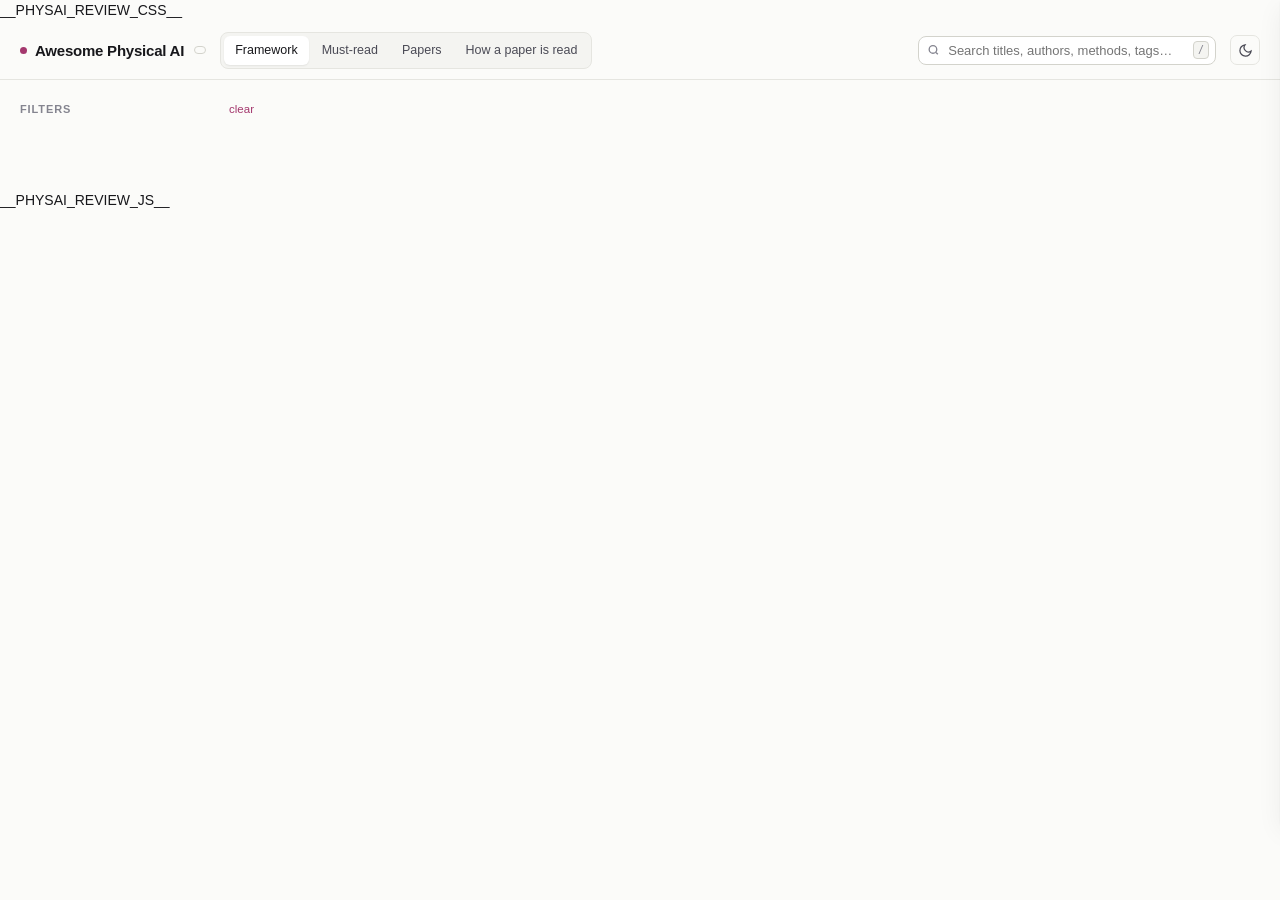
<file: paper-hub/src/template.html>
<html lang="en"__PHYSAI_REVIEW_ATTRS__>
<meta charset="utf-8">
<meta name="viewport" content="width=device-width, initial-scale=1">
<title>Awesome Physical AI</title>
__PHYSAI_REVIEW_CSS__<style>
/* ---------- tokens ---------- */
:root{
  --bg:#fbfbf9; --bg2:#ffffff; --bg3:#f4f4f1;
  --ink:#17171b; --ink2:#4a4a55; --ink3:#84848f;
  --line:#e5e5e0; --line2:#d3d3cc;
  --rose:#a4386e; --rose-bg:#f7e9f0; --rose-line:#e9c9da;
  --blue:#3a51a8; --blue-bg:#e9ecf7; --blue-line:#cbd3ee;
  --shadow:0 1px 2px rgba(20,20,30,.05),0 8px 24px rgba(20,20,30,.06);
  --mono:ui-monospace,"SF Mono",SFMono-Regular,Menlo,Consolas,monospace;
  --sans:-apple-system,BlinkMacSystemFont,"Segoe UI",Inter,Roboto,Helvetica,Arial,sans-serif;
  --serif:"Iowan Old Style","Palatino Linotype",Palatino,Georgia,serif;
}
:root[data-theme="dark"], :root:not([data-theme="light"]).dark-pref{}
@media (prefers-color-scheme: dark){
  :root:not([data-theme="light"]){
    --bg:#0e0e11; --bg2:#16161a; --bg3:#1c1c21;
    --ink:#ececef; --ink2:#a9a9b4; --ink3:#75757f;
    --line:#26262c; --line2:#33333b;
    --rose:#ffafd7; --rose-bg:#2a1a23; --rose-line:#4a2b3a;
    --blue:#93a9ff; --blue-bg:#16192a; --blue-line:#2c3358;
    --shadow:0 1px 2px rgba(0,0,0,.4),0 8px 28px rgba(0,0,0,.45);
  }
}
:root[data-theme="dark"]{
  --bg:#0e0e11; --bg2:#16161a; --bg3:#1c1c21;
  --ink:#ececef; --ink2:#a9a9b4; --ink3:#75757f;
  --line:#26262c; --line2:#33333b;
  --rose:#ffafd7; --rose-bg:#2a1a23; --rose-line:#4a2b3a;
  --blue:#93a9ff; --blue-bg:#16192a; --blue-line:#2c3358;
  --shadow:0 1px 2px rgba(0,0,0,.4),0 8px 28px rgba(0,0,0,.45);
}

*{box-sizing:border-box}
body{margin:0;background:var(--bg);color:var(--ink);font-family:var(--sans);
  font-size:14px;line-height:1.55;-webkit-font-smoothing:antialiased}
a{color:inherit}
button{font:inherit;color:inherit;background:none;border:none;cursor:pointer}
::selection{background:var(--rose-bg)}

/* ---------- header ---------- */
header{position:sticky;top:0;z-index:40;background:color-mix(in srgb,var(--bg) 88%,transparent);
  backdrop-filter:saturate(1.6) blur(12px);border-bottom:1px solid var(--line)}
.hrow{display:flex;align-items:center;gap:14px;padding:10px 20px;max-width:1720px;margin:0 auto}
.brand{font-weight:650;letter-spacing:-.015em;font-size:15px;white-space:nowrap;display:flex;align-items:center;gap:8px}
.brand .dot{width:7px;height:7px;border-radius:50%;background:var(--rose);flex:none}
.brand .v{font:500 10px/1 var(--mono);color:var(--ink3);border:1px solid var(--line2);
  padding:3px 5px;border-radius:4px;margin-left:2px}
nav{display:flex;gap:2px;background:var(--bg3);padding:3px;border-radius:8px;border:1px solid var(--line)}
nav button{padding:5px 11px;border-radius:6px;font-size:12.5px;font-weight:500;color:var(--ink2);white-space:nowrap}
nav button[aria-selected="true"]{background:var(--bg2);color:var(--ink);box-shadow:0 1px 2px rgba(0,0,0,.07)}
.spacer{flex:1}
.searchwrap{position:relative;flex:1;max-width:420px;min-width:150px}
.searchwrap svg{position:absolute;left:9px;top:50%;transform:translateY(-50%);color:var(--ink3);pointer-events:none}
#q{width:100%;padding:6px 30px 6px 29px;border-radius:8px;border:1px solid var(--line2);
  background:var(--bg2);color:var(--ink);font-size:13px;outline:none}
#q:focus{border-color:var(--rose);box-shadow:0 0 0 3px var(--rose-bg)}
.kbd{position:absolute;right:7px;top:50%;transform:translateY(-50%);font:500 10px/1 var(--mono);
  color:var(--ink3);border:1px solid var(--line2);border-radius:4px;padding:3px 4px;background:var(--bg3)}
.iconbtn{width:30px;height:30px;display:grid;place-items:center;border-radius:7px;border:1px solid var(--line);color:var(--ink2)}
.iconbtn:hover{background:var(--bg3);color:var(--ink)}

/* ---------- shell ---------- */
.shell{display:grid;grid-template-columns:246px minmax(0,1fr);gap:26px;max-width:1720px;margin:0 auto;padding:20px}
aside{position:sticky;top:56px;align-self:start;max-height:calc(100vh - 76px);overflow-y:auto;
  padding-right:6px;padding-bottom:40px}
aside::-webkit-scrollbar{width:7px} aside::-webkit-scrollbar-thumb{background:var(--line2);border-radius:4px}
.fhead{display:flex;align-items:baseline;justify-content:space-between;margin-bottom:10px}
.fhead b{font-size:11px;letter-spacing:.08em;text-transform:uppercase;color:var(--ink3);font-weight:600}
.clearall{font-size:11.5px;color:var(--rose)}
.facet{border-bottom:1px solid var(--line);padding:8px 0}
.facet > summary{list-style:none;cursor:pointer;display:flex;align-items:center;gap:6px;
  font-size:12px;font-weight:600;color:var(--ink2);padding:2px 0;user-select:none}
.facet > summary::-webkit-details-marker{display:none}
.facet > summary .caret{transition:transform .15s;color:var(--ink3);font-size:9px}
.facet[open] > summary .caret{transform:rotate(90deg)}
.facet > summary .n{margin-left:auto;font:500 10px/1 var(--mono);color:var(--ink3)}
.facet .opts{padding:6px 0 4px}
.opt{display:flex;align-items:center;gap:7px;padding:3px 5px;border-radius:6px;cursor:pointer;
  font-size:12.5px;color:var(--ink2);position:relative}
.opt:hover{background:var(--bg3);color:var(--ink)}
.opt input{accent-color:var(--rose);margin:0;width:13px;height:13px;flex:none}
.opt .cnt{margin-left:auto;font:500 10px/1 var(--mono);color:var(--ink3)}
.opt.on{color:var(--ink);font-weight:550}
.opt .tip{display:none}
.opt[data-help]:hover .tip{display:block;position:absolute;left:100%;top:0;margin-left:8px;z-index:60;
  width:210px;background:var(--bg2);border:1px solid var(--line2);border-radius:8px;padding:8px 10px;
  box-shadow:var(--shadow);font-size:11.5px;font-weight:400;color:var(--ink2);line-height:1.45}

/* ---------- shared ---------- */
.lede{max-width:70ch}
.lede h1{font:600 27px/1.2 var(--sans);letter-spacing:-.025em;margin:2px 0 8px}
.lede .thesis{font-family:var(--serif);font-size:16.5px;line-height:1.6;color:var(--ink)}
.lede p{color:var(--ink2);font-size:13.5px}
.statbar{display:flex;flex-wrap:wrap;gap:16px;margin:16px 0 22px;padding:11px 14px;border:1px solid var(--line);
  border-radius:10px;background:var(--bg2)}
.stat{display:flex;flex-direction:column;gap:1px}
.stat b{font:600 15px/1.1 var(--sans);letter-spacing:-.02em}
.stat span{font-size:10.5px;letter-spacing:.05em;text-transform:uppercase;color:var(--ink3)}
.chips{display:flex;flex-wrap:wrap;gap:5px;align-items:center}
.chip{display:inline-flex;align-items:center;gap:5px;font-size:11px;line-height:1;padding:4px 7px;
  border-radius:5px;border:1px solid var(--line);background:var(--bg3);color:var(--ink2);white-space:nowrap}
.chip.k{background:var(--blue-bg);border-color:var(--blue-line);color:var(--blue)}
.chip.r{background:var(--rose-bg);border-color:var(--rose-line);color:var(--rose)}
.chip b{font-weight:600}
.chip button{color:var(--ink3);font-size:13px;line-height:1;padding:0 0 0 2px}
.chip button:hover{color:var(--rose)}
.muted{color:var(--ink3)}
.empty{padding:60px 20px;text-align:center;color:var(--ink3);font-size:13.5px}

/* ---------- framework view ---------- */
.arc{margin:0 0 44px}
.archead{border-top:2px solid var(--ink);padding-top:12px;margin-bottom:6px}
.archead .n{font:600 11px/1 var(--mono);color:var(--rose);letter-spacing:.1em}
.archead h2{font:600 22px/1.25 var(--sans);letter-spacing:-.02em;margin:7px 0 6px}
.archead p{margin:0;color:var(--ink2);font-size:13.5px;max-width:78ch}
.grp{margin-top:24px}
.grphead{display:flex;align-items:baseline;gap:9px;border-bottom:1px solid var(--line);padding-bottom:5px;margin-bottom:2px}
.grphead h3{font:600 14px/1.3 var(--sans);margin:0;letter-spacing:-.01em}
.grphead .sub{color:var(--ink3);font-size:12.5px;flex:1;min-width:0}
.grphead .n{font:500 10.5px/1 var(--mono);color:var(--ink3)}
.plist{display:flex;flex-direction:column}
.prow{display:grid;grid-template-columns:minmax(0,1fr) auto;gap:12px;align-items:start;
  padding:9px 8px 9px 9px;border-bottom:1px solid var(--line);cursor:pointer;border-radius:6px}
.prow:hover{background:var(--bg2)}
.prow .t{font-weight:560;font-size:13.5px;letter-spacing:-.005em}
.prow .t em{font-style:normal;background:var(--rose-bg);color:var(--rose);border-radius:3px;padding:0 2px}
.prow .meta{font-size:11.5px;color:var(--ink3);margin-top:1px}
.prow .meta .yr{font-family:var(--mono);font-size:11px}
.prow .tl{font-size:12.5px;color:var(--ink2);margin-top:4px;max-width:88ch}
.prow .side{display:flex;flex-direction:column;align-items:flex-end;gap:5px;padding-top:2px}
.marks{display:flex;gap:3px}
.mark{font:600 9.5px/1 var(--mono);letter-spacing:.04em;padding:3.5px 5px;border-radius:4px;
  border:1px solid var(--line2);color:var(--ink3);text-transform:uppercase}
.mark.m{background:var(--blue-bg);border-color:var(--blue-line);color:var(--blue)}
.mark.d{background:var(--rose-bg);border-color:var(--rose-line);color:var(--rose)}
.loopstrip{display:flex;gap:2px}
.ls{width:12px;height:4px;border-radius:2px;background:var(--line2)}
.ls.on{background:var(--rose)}

.arc{scroll-margin-top:64px}
.outside{display:flex;flex-wrap:wrap;align-items:center;gap:10px;margin:-18px 0 26px;font-size:12.5px;color:var(--ink2)}

/* ---------- must-read view ---------- */
.mrjump{display:flex;flex-wrap:wrap;gap:6px;margin:14px 0 30px}
.mrchip{display:inline-flex;align-items:center;gap:7px;font-size:12.5px;font-weight:550;padding:6px 11px;
  border-radius:8px;border:1px solid var(--line2);background:var(--bg2);color:var(--ink)}
.mrchip span{font:500 10.5px/1 var(--mono);color:var(--ink3)}
.mrchip:hover{border-color:var(--rose);color:var(--rose)}
.prow.ranked{grid-template-columns:24px minmax(0,1fr) auto}
.prow .rk{font:600 12px/1.6 var(--mono);color:var(--rose);text-align:right}

.legend{display:flex;flex-wrap:wrap;gap:18px;align-items:center;margin:-8px 0 22px;
  font-size:11.5px;color:var(--ink3)}
.legend .grp2{display:flex;align-items:center;gap:6px}
.legend b{font-weight:600;color:var(--ink2);letter-spacing:.03em;text-transform:uppercase;font-size:10.5px}
.legend .ls{width:11px;height:4px}
.legend .stage{display:flex;align-items:center;gap:3px}

/* ---------- table view ---------- */
.tbar{display:flex;align-items:center;gap:10px;margin-bottom:12px;flex-wrap:wrap}
.tbar .n{font-size:12.5px;color:var(--ink3)}
.mini{font-size:12px;padding:4px 9px;border:1px solid var(--line2);border-radius:7px;color:var(--ink2);background:var(--bg2)}
.mini:hover{border-color:var(--rose);color:var(--rose)}
.tablewrap{overflow-x:auto;border:1px solid var(--line);border-radius:10px;background:var(--bg2)}
table{border-collapse:separate;border-spacing:0;width:100%;font-size:12.5px}
th{position:sticky;top:0;z-index:5;background:var(--bg3);text-align:left;font-weight:600;font-size:11px;
  letter-spacing:.05em;text-transform:uppercase;color:var(--ink3);padding:8px 10px;white-space:nowrap;
  border-bottom:1px solid var(--line);cursor:pointer;user-select:none}
th:hover{color:var(--ink)}
th .ar{opacity:.45;font-size:9px}
td{padding:8px 10px;border-bottom:1px solid var(--line);vertical-align:top}
tbody tr{cursor:pointer}
tbody tr:hover td{background:var(--bg3)}
td.ttl{font-weight:550;min-width:250px;max-width:420px}
td.ttl .s{color:var(--ink3);font-weight:400;font-size:11.5px;display:block}
td.num{font-family:var(--mono);font-size:11.5px;color:var(--ink2);white-space:nowrap}
.cols{display:flex;flex-wrap:wrap;gap:5px;padding:10px 12px;border:1px solid var(--line);
  border-radius:10px;background:var(--bg2);margin-bottom:12px}
.cols label{display:inline-flex;align-items:center;gap:5px;font-size:11.5px;color:var(--ink2);
  border:1px solid var(--line);border-radius:6px;padding:3px 7px;cursor:pointer}
.cols label:hover{border-color:var(--line2)}
.cols input{accent-color:var(--rose);margin:0;width:12px;height:12px}

/* ---------- protocol view ---------- */
.doc{max-width:80ch}
.doc h2{font:600 19px/1.3 var(--sans);letter-spacing:-.02em;margin:34px 0 8px;
  border-top:1px solid var(--line);padding-top:16px}
.doc h3{font:600 14px/1.3 var(--sans);margin:22px 0 5px}
.doc p{color:var(--ink2);font-size:13.5px}
.doc code{font-family:var(--mono);font-size:12px;background:var(--bg3);border:1px solid var(--line);
  border-radius:4px;padding:1px 4px}
.pcard{border:1px solid var(--line);border-radius:10px;padding:14px 16px;background:var(--bg2);margin:10px 0}
.pcard .lbl{font:600 10.5px/1 var(--mono);letter-spacing:.1em;text-transform:uppercase;color:var(--rose)}
.pcard h4{margin:7px 0 5px;font-size:15px;font-weight:600;letter-spacing:-.01em}
.pcard p{margin:0;font-size:13px;color:var(--ink2)}
.fieldtable{width:100%;font-size:12.5px;border:1px solid var(--line);border-radius:10px;
  overflow:hidden;background:var(--bg2);margin:8px 0 18px}
.fieldtable td{border-bottom:1px solid var(--line);padding:8px 11px;vertical-align:top}
.fieldtable tr:last-child td{border-bottom:none}
.fieldtable td:first-child{width:150px;font-weight:600;white-space:nowrap}
.fieldtable td:first-child span{display:block;font:400 10.5px/1.3 var(--mono);color:var(--ink3);font-weight:400}
pre.fmt{font-family:var(--mono);font-size:11.5px;line-height:1.6;background:var(--bg3);border:1px solid var(--line);
  border-radius:10px;padding:14px 16px;overflow-x:auto;color:var(--ink2);margin:8px 0}

/* ---------- detail panel ---------- */
#scrim{position:fixed;inset:0;background:rgba(10,10,14,.34);backdrop-filter:blur(2px);z-index:70;
  opacity:0;pointer-events:none;transition:opacity .16s}
#scrim.on{opacity:1;pointer-events:auto}
#panel{position:fixed;top:0;right:0;height:100%;width:min(660px,94vw);background:var(--bg2);z-index:80;
  border-left:1px solid var(--line);box-shadow:var(--shadow);transform:translateX(100%);
  transition:transform .2s cubic-bezier(.4,0,.2,1);display:flex;flex-direction:column}
#panel.on{transform:none}
.ptop{display:flex;align-items:center;gap:8px;padding:10px 14px;border-bottom:1px solid var(--line);flex:none}
.ptop .nav{display:flex;gap:4px}
.ptop .nav button{width:26px;height:26px;border:1px solid var(--line);border-radius:6px;
  display:grid;place-items:center;color:var(--ink2);font-size:12px}
.ptop .nav button:hover{background:var(--bg3);color:var(--ink)}
.ptop .idx{font:500 11px/1 var(--mono);color:var(--ink3)}
.pbody{overflow-y:auto;padding:18px 22px 60px}
.pbody h1{font:600 19px/1.32 var(--sans);letter-spacing:-.02em;margin:0 0 7px}
.byline{font-size:12.5px;color:var(--ink2);margin-bottom:3px}
.venue{font-size:12px;color:var(--ink3);margin-bottom:10px}
.links{display:flex;flex-wrap:wrap;gap:6px;margin-bottom:14px}
.links a{font-size:11.5px;padding:4px 9px;border:1px solid var(--line2);border-radius:6px;
  text-decoration:none;color:var(--ink2)}
.links a:hover{border-color:var(--rose);color:var(--rose)}
.tldr{font-family:var(--serif);font-size:15.5px;line-height:1.55;padding:12px 15px;border-radius:9px;
  background:var(--rose-bg);border:1px solid var(--rose-line);margin-bottom:8px}
.why{font-size:13px;color:var(--ink2);border-left:2px solid var(--line2);padding-left:11px;margin:12px 0 18px}
.sec{margin:20px 0 0}
.sec > h5{font:600 10.5px/1 var(--mono);letter-spacing:.12em;text-transform:uppercase;color:var(--ink3);
  margin:0 0 9px;padding-bottom:6px;border-bottom:1px solid var(--line)}
.kv{display:grid;grid-template-columns:112px minmax(0,1fr);gap:5px 12px;font-size:12.5px;margin-bottom:4px}
.kv .k{color:var(--ink3);font-size:11.5px;padding-top:2px}
.io{border:1px solid var(--line);border-radius:9px;overflow:hidden;margin:7px 0 12px}
.io .iohead{background:var(--bg3);padding:5px 11px;font:600 10.5px/1.4 var(--mono);letter-spacing:.08em;
  text-transform:uppercase;color:var(--ink3);border-bottom:1px solid var(--line)}
.iorow{padding:8px 11px;border-bottom:1px solid var(--line);font-size:12.5px}
.iorow:last-child{border-bottom:none}
.iorow .nm{font-weight:600}
.iorow .md{font:500 10px/1 var(--mono);text-transform:uppercase;letter-spacing:.05em;
  background:var(--blue-bg);color:var(--blue);border:1px solid var(--blue-line);border-radius:4px;padding:3px 5px;margin-left:6px}
.iorow .tn{font-family:var(--mono);font-size:11.5px;color:var(--ink);background:var(--bg3);
  border:1px solid var(--line);border-radius:4px;padding:1px 5px;display:inline-block;margin-top:4px}
.iorow .ch{color:var(--ink2);font-size:12.5px;margin-top:3px}
ul.tight{margin:4px 0 10px;padding-left:17px;font-size:12.5px;color:var(--ink2)}
ul.tight li{margin:2px 0}
.dsrow{display:flex;gap:7px;align-items:center;font-size:12.5px;padding:3px 0}
.dsrow .role{font:500 10px/1 var(--mono);text-transform:uppercase;letter-spacing:.04em;color:var(--ink3);
  border:1px solid var(--line2);border-radius:4px;padding:3px 5px;flex:none}
.dsrow .role.new{background:var(--rose-bg);border-color:var(--rose-line);color:var(--rose)}
.headline{font-size:13px;color:var(--ink);background:var(--bg3);border:1px solid var(--line);
  border-radius:8px;padding:9px 12px;margin-top:8px}
.conf{font-size:11.5px;color:var(--ink3);margin-top:22px;padding-top:10px;border-top:1px solid var(--line)}

@media (max-width:1080px){
  .shell{grid-template-columns:1fr;gap:14px}
  aside{position:static;max-height:none;border-bottom:1px solid var(--line);padding-bottom:10px}
  .hrow{flex-wrap:wrap}
}

/* ---------- comment layer ---------- */
/* comment-layer.css ships light-only tokens and a few hardcoded surfaces. Retune
   both to this page's palette, in both themes. Marker tokens (--cmt-mark,
   --cmt-mark-rest, --cmt-ring) drive the dot that sits on each anchor's left edge. */
:root{
  --cmt-font:var(--sans);
  --cmt-accent:#eda0c6; --cmt-highlight:rgba(237,160,198,.34); --cmt-highlight-strong:rgba(226,120,175,.62);
  --cmt-mark:#84848f; --cmt-mark-rest:.45; --cmt-ring:rgba(255,255,255,.75);
  --cmt-anchor-bg:rgba(164,56,110,.06); --cmt-anchor-edge:rgba(164,56,110,.42);
  --cmt-ai:#3a51a8; --cmt-ai-bg:#e9ecf7;
  --cmt-ink:#17171b; --cmt-muted:#84848f; --cmt-line:#e5e5e0; --cmt-card:#ffffff;
  --cmt-shadow:0 1px 2px rgba(20,20,30,.06),0 10px 30px rgba(20,20,30,.13);
  --cmt-surface:#ffffff; --cmt-surface2:#f4f4f1;
  --cmt-fab:#17171b; --cmt-fab-ink:#fbfbf9; --cmt-fab-hover:#000;
  --cmt-primary:#a4386e; --cmt-primary-ink:#ffffff; --cmt-primary-hover:#8b2c5c;
}
@media (prefers-color-scheme: dark){
  :root:not([data-theme="light"]){
    --cmt-accent:#ffafd7; --cmt-highlight:rgba(255,175,215,.20); --cmt-highlight-strong:rgba(255,175,215,.46);
    --cmt-mark:#9a9aa6; --cmt-mark-rest:.5; --cmt-ring:rgba(14,14,17,.75);
    --cmt-anchor-bg:rgba(255,175,215,.08); --cmt-anchor-edge:rgba(255,175,215,.42);
    --cmt-ai:#93a9ff; --cmt-ai-bg:#16192a;
    --cmt-ink:#ececef; --cmt-muted:#8b8b96; --cmt-line:#2b2b33; --cmt-card:#16161a;
    --cmt-shadow:0 1px 2px rgba(0,0,0,.4),0 10px 34px rgba(0,0,0,.55);
    --cmt-surface:#1c1c21; --cmt-surface2:#22222a;
    --cmt-fab:#ececef; --cmt-fab-ink:#0e0e11; --cmt-fab-hover:#ffffff;
    --cmt-primary:#ffafd7; --cmt-primary-ink:#2a1a23; --cmt-primary-hover:#ffc7e3;
  }
}
:root[data-theme="dark"]{
  --cmt-accent:#ffafd7; --cmt-highlight:rgba(255,175,215,.20); --cmt-highlight-strong:rgba(255,175,215,.46);
  --cmt-mark:#9a9aa6; --cmt-mark-rest:.5; --cmt-ring:rgba(14,14,17,.75);
  --cmt-anchor-bg:rgba(255,175,215,.08); --cmt-anchor-edge:rgba(255,175,215,.42);
  --cmt-ai:#93a9ff; --cmt-ai-bg:#16192a;
  --cmt-ink:#ececef; --cmt-muted:#8b8b96; --cmt-line:#2b2b33; --cmt-card:#16161a;
  --cmt-shadow:0 1px 2px rgba(0,0,0,.4),0 10px 34px rgba(0,0,0,.55);
  --cmt-surface:#1c1c21; --cmt-surface2:#22222a;
  --cmt-fab:#ececef; --cmt-fab-ink:#0e0e11; --cmt-fab-hover:#ffffff;
  --cmt-primary:#ffafd7; --cmt-primary-ink:#2a1a23; --cmt-primary-hover:#ffc7e3;
}
/* the hardcoded surfaces, routed through the tokens above */
.cmt-fab{background:var(--cmt-fab);color:var(--cmt-fab-ink)}
.cmt-fab:hover{background:var(--cmt-fab-hover)}
.cmt-pop-head,.cmt-item:hover,.cmt-agent{background:var(--cmt-surface2)}
.cmt-ta,.cmt-who,.cmt-btn,.cmt-pill{background:var(--cmt-surface)}
.cmt-btn:hover,.cmt-btn.cmt-ghost:hover,.cmt-msg-edit:hover{background:var(--cmt-surface2)}
.cmt-btn.cmt-primary{background:var(--cmt-primary);color:var(--cmt-primary-ink);border-color:var(--cmt-primary)}
.cmt-btn.cmt-primary:hover{background:var(--cmt-primary-hover);border-color:var(--cmt-primary-hover)}
.cmt-drawer,.cmt-pop{background:var(--cmt-card)}
/* an anchored block wears the page rose, not the layer's amber */
.cmt-anchored{background:var(--cmt-anchor-bg);box-shadow:inset 2px 0 0 var(--cmt-anchor-edge)}
.cmt-pin:hover{box-shadow:var(--cmt-shadow)}
.cmt-pin.cmt-resolved::before{box-shadow:inset 0 0 0 1.5px var(--cmt-line),0 0 0 2px var(--cmt-ring)}
/* comment mode reads through the page rose; --cmt-accent stays light so the
   hovered marker can carry dark text on it */
body.cmt-mode::after{box-shadow:inset 0 0 0 2px var(--rose)}
/* Markers ride each anchor's left edge in document coordinates, so they scroll with
   the content. Below the sticky page header (40) and the sticky table head (5) they
   would otherwise paint straight over both; above ordinary content, which has none. */
.cmt-marker-layer{z-index:4}

/* the docked panel is fixed to the right edge; header and paper card give it room.
   .shell re-margins itself through the layer's own dock accounting. */
body.cmt-docked .hrow{padding-right:calc(var(--cmt-panel-w,340px) + 26px)}
body.cmt-docked #panel,body.cmt-docked #scrim{right:var(--cmt-panel-w,340px)}

/* which tab a comment lives in — stamped onto panel rows by comment-bridge.js */
.cb-view{display:inline-block;margin-left:7px;padding:0 5px;border-radius:999px;
  border:1px solid var(--cmt-line);background:var(--cmt-surface2);color:var(--cmt-muted);
  font:600 9.5px/1.75 var(--sans);letter-spacing:.06em;text-transform:uppercase;vertical-align:1px}
</style>

<header>
  <div class="hrow">
    <div class="brand"><span class="dot"></span>Awesome Physical AI<span class="v" id="ver"></span></div>
    <nav role="tablist">
      <button role="tab" data-view="framework" aria-selected="true">Framework</button>
      <button role="tab" data-view="mustread" aria-selected="false">Must-read</button>
      <button role="tab" data-view="table" aria-selected="false">Papers</button>
      <button role="tab" data-view="protocol" aria-selected="false">How a paper is read</button>
    </nav>
    <div class="spacer"></div>
    <div class="searchwrap">
      <svg width="13" height="13" viewBox="0 0 24 24" fill="none" stroke="currentColor" stroke-width="2.4"><circle cx="11" cy="11" r="7"/><path d="M20 20l-3.5-3.5"/></svg>
      <input id="q" placeholder="Search titles, authors, methods, tags…" autocomplete="off" spellcheck="false">
      <span class="kbd">/</span>
    </div>
    <button class="iconbtn" id="theme" title="Toggle theme">
      <svg width="15" height="15" viewBox="0 0 24 24" fill="none" stroke="currentColor" stroke-width="2"><path d="M21 12.8A9 9 0 1111.2 3a7 7 0 009.8 9.8z"/></svg>
    </button>
  </div>
</header>

<div class="shell">
  <aside>
    <div class="fhead"><b>Filters</b><button class="clearall" id="clearall">clear</button></div>
    <div id="facets"></div>
  </aside>
  <main>
    <div id="view-framework"></div>
    <div id="view-mustread" hidden></div>
    <div id="view-table" hidden></div>
    <div id="view-protocol" hidden></div>
  </main>
</div>

<div id="scrim"></div>
<aside id="panel" aria-hidden="true">
  <div class="ptop">
    <div class="nav">
      <button id="pprev" title="Previous (←)">‹</button>
      <button id="pnext" title="Next (→)">›</button>
    </div>
    <span class="idx" id="pidx"></span>
    <div class="spacer"></div>
    <button class="iconbtn" id="pclose" title="Close (Esc)">✕</button>
  </div>
  <div class="pbody" id="pbody"></div>
</aside>

<script id="db" type="application/json">__PHYSAI_DATA__</script>
<script>
(function(){
"use strict";
const DB = JSON.parse(document.getElementById('db').textContent);
const S = DB.schema, P = DB.papers;
const $ = s => document.querySelector(s);
const el = (t,c,h) => { const n=document.createElement(t); if(c)n.className=c; if(h!=null)n.innerHTML=h; return n; };
const esc = s => String(s==null?'':s).replace(/[&<>"]/g,c=>({'&':'&amp;','<':'&lt;','>':'&gt;','"':'&quot;'}[c]));
// Every block a reader can point at carries a stable id. Comment anchors resolve by
// id first, so ids are what keep comments attached when a filter redraws the page.
const slugId = v => String(v).toLowerCase().replace(/[^a-z0-9]+/g,'-').replace(/^-+|-+$/g,'') || 'x';

/* ---------- vocab lookup ---------- */
const F = {}; S.fields.forEach(f=>F[f.key]=f);
const LBL = {};
S.fields.forEach(f=>{ LBL[f.key]={}; (f.vocab||[]).forEach(v=>LBL[f.key][v.v]=v.label); });
const label = (k,v)=> (LBL[k]&&LBL[k][v]) || v;
const arr = v => v==null?[]:(Array.isArray(v)?v:[v]);
const LOOP = (F.loop_stage.vocab||[]).map(v=>v.v);

/* ---------- search index ---------- */
P.forEach(p=>{
  p._blob = [p.title,p.short,p.tldr,p.why,(p.authors||[]).join(' '),(p.institutions||[]).join(' '),
    p.venue,(p.tags||[]).join(' '),p.method&&p.method.intuition,p.problem&&p.problem.task,
    p.experiments&&p.experiments.headline,(p.method&&p.method.family||[]).join(' '),
    (p.experiments&&p.experiments.datasets||[]).map(d=>d.name).join(' '),
    S.fields.filter(f=>f.facet&&f.kind!=='bool').map(f=>pv(p,f.key).map(v=>label(f.key,v)).join(' ')).join(' ')
  ].filter(Boolean).join(' \u2022 ').toLowerCase();
});

/* ---------- state ---------- */
const VIEWS = ['framework','mustread','table','protocol'];
const state = {
  view:'framework', q:'',
  filters:{},            // key -> Set(values)
  sort:{key:'date',dir:-1},
  cols:['title','date','venue','arc','embodiment','loop_stage','world_facet','representation','contribution'],
  dedupe:true, showcols:false
};

const FACET_KEYS = S.fields.filter(f=>f.facet).map(f=>f.key);
FACET_KEYS.forEach(k=>state.filters[k]=new Set());

function facetValues(key){
  const f=F[key];
  if(f && f.kind==='bool') return ['true','false'];
  if(f && f.vocab) return f.vocab.map(v=>v.v);
  const s=new Set(); P.forEach(p=>arr(p[key]).forEach(v=>{ if(v!=null&&v!=='') s.add(String(v)); }));
  return [...s].sort((a,b)=> key==='year'? b-a : String(a).localeCompare(String(b)));
}
function pv(p,key){
  const f=F[key];
  if(f&&f.kind==='bool') return [String(!!p[key])];
  // a ranked cell maps each value to its tier, e.g. must_read: {"student": 1}
  if(f&&f.kind==='ranked') return Object.keys(p[key]||{});
  return arr(p[key]).map(String);
}
function passesExcept(p, skipKey){
  for(const k of FACET_KEYS){
    if(k===skipKey) continue;
    const sel=state.filters[k]; if(!sel.size) continue;
    const vals=pv(p,k);
    if(!vals.some(v=>sel.has(v))) return false;
  }
  if(state.q){
    const toks=state.q.toLowerCase().split(/\s+/).filter(Boolean);
    if(!toks.every(t=>p._blob.includes(t))) return false;
  }
  return true;
}
const matches = p => passesExcept(p,null);
function filtered(){ return P.filter(matches); }

/* ---------- facets UI ---------- */
function renderFacets(){
  const host=$('#facets'); const open=new Set([...host.querySelectorAll('details[open]')].map(d=>d.dataset.k));
  if(!host.dataset.init){ FACET_KEYS.forEach(k=>{ if(['must_read','arc','embodiment','loop_stage','contribution'].includes(k)) open.add(k); }); host.dataset.init='1'; }
  host.innerHTML='';
  FACET_KEYS.forEach(key=>{
    const f=F[key];
    const pool=P.filter(p=>passesExcept(p,key));
    const counts={}; pool.forEach(p=>pv(p,key).forEach(v=>counts[v]=(counts[v]||0)+1));
    const vals=facetValues(key).filter(v=>counts[v]||state.filters[key].has(String(v)));
    if(!vals.length) return;
    const d=el('details','facet'); d.dataset.k=key; d.id='facet-'+slugId(key);
    if(open.has(key)||state.filters[key].size) d.open=true;
    const sel=state.filters[key].size;
    d.appendChild(el('summary',null,
      `<span class="caret">▶</span>${esc(f?f.label:key)}<span class="n">${sel?sel+' ✓':vals.length}</span>`));
    const box=el('div','opts');
    vals.forEach(v=>{
      const on=state.filters[key].has(String(v));
      const vo=(f&&f.vocab||[]).find(x=>x.v===v);
      const help=vo&&vo.help?vo.help:'';
      const lab=el('label','opt'+(on?' on':''));
      lab.id='opt-'+slugId(key)+'-'+slugId(v);
      if(help) lab.dataset.help='1';
      lab.innerHTML=`<input type="checkbox" ${on?'checked':''}><span>${esc(label(key,v))}</span>`+
        `<span class="cnt">${counts[v]||0}</span>`+(help?`<span class="tip">${esc(help)}</span>`:'');
      lab.querySelector('input').addEventListener('change',e=>{
        const S_=state.filters[key]; e.target.checked?S_.add(String(v)):S_.delete(String(v)); render();
      });
      box.appendChild(lab);
    });
    d.appendChild(box); host.appendChild(d);
  });
}
$('#clearall').onclick=()=>{ FACET_KEYS.forEach(k=>state.filters[k].clear()); state.q=''; $('#q').value=''; render(); };

/* ---------- active chips ---------- */
function activeChips(){
  const wrap=el('div','chips'); let any=false;
  FACET_KEYS.forEach(k=>state.filters[k].forEach(v=>{
    any=true;
    const c=el('span','chip r',`<b>${esc(F[k]?F[k].label:k)}</b> ${esc(label(k,v))}`);
    const b=el('button',null,'×'); b.onclick=()=>{state.filters[k].delete(v);render();};
    c.appendChild(b); wrap.appendChild(c);
  }));
  if(state.q){ any=true;
    const c=el('span','chip r',`<b>search</b> ${esc(state.q)}`);
    const b=el('button',null,'×'); b.onclick=()=>{state.q='';$('#q').value='';render();};
    c.appendChild(b); wrap.appendChild(c);
  }
  return any?wrap:null;
}

/* ---------- paper row ---------- */
function hl(text){
  if(!state.q) return esc(text);
  let out=esc(text);
  state.q.split(/\s+/).filter(Boolean).forEach(t=>{
    out=out.replace(new RegExp('('+t.replace(/[.*+?^${}()|[\]\\]/g,'\\$&')+')','ig'),'<em>$1</em>');
  });
  return out;
}
function loopStrip(p){
  const on=new Set(arr(p.loop_stage));
  return `<span class="loopstrip" title="loop stage: ${LOOP.filter(s=>on.has(s)).map(s=>label('loop_stage',s)).join(' → ')||'—'}">`+
    LOOP.map(s=>`<span class="ls${on.has(s)?' on':''}"></span>`).join('')+`</span>`;
}
function markChips(p){
  const c=arr(p.contribution);
  const pri=['dataset','benchmark','method','system','survey','analysis'].filter(x=>c.includes(x)).slice(0,3);
  return `<span class="marks">`+pri.map(x=>{
    const cls=x==='dataset'||x==='benchmark'?'d':(x==='method'?'m':'');
    return `<span class="mark ${cls}">${esc(x.slice(0,4))}</span>`;
  }).join('')+`</span>`;
}
// A paper shows up in several groups when dedupe is off. The first copy keeps the
// plain id and repeats get a suffix, so the id a comment stored stays unique.
const rowSeen=new Set();
// opt.id: a caller whose ids are unique by construction (the must-read lists) passes
// its own and skips the repeat counter. opt.rank: the reading-order number shown left.
// opt.list: the ids the card's ‹ › keys walk, when that is not the filtered table.
function paperRow(p,opt){
  opt=opt||{};
  const r=el('div','prow'+(opt.rank?' ranked':'')); r.dataset.id=p.id;
  if(opt.id) r.id=opt.id;
  else{
    let rid='row-'+p.id, k=1;
    while(rowSeen.has(rid)) rid='row-'+p.id+'--'+(++k);
    rowSeen.add(rid); r.id=rid;
  }
  const inst=(p.institutions||[])[0]||'';
  const a1=(p.authors||[])[0]||'';
  r.innerHTML=(opt.rank?`<div class="rk">${opt.rank}</div>`:'')+`<div>
      <div class="t">${hl(p.title)}</div>
      <div class="meta"><span class="yr">${esc(p.date||p.year||'')}</span> · ${esc(p.venue||'')}${a1?' · '+esc(a1)+((p.n_authors||1)>1?' et al.':''):''}${inst?' · '+esc(inst):''}</div>
      <div class="tl">${hl(p.tldr||'')}</div>
    </div>
    <div class="side">${markChips(p)}${loopStrip(p)}</div>`;
  r.onclick=()=>openPanel(p.id,opt.list);
  return r;
}

/* ---------- framework view ---------- */
function groupMatch(p,filter){
  for(const k in filter){
    const want=arr(filter[k]);
    const have=pv(p,k);
    if(!want.some(w=>have.includes(String(w)))) return false;
  }
  return true;
}
function renderFramework(){
  const host=$('#view-framework'); host.innerHTML=''; rowSeen.clear();
  const rows=filtered();

  const lede=el('div','lede'); lede.id='lede';
  lede.innerHTML=`<h1 id="lede-title">Awesome Physical AI</h1>
    <div class="thesis" id="thesis-line">${esc(S.thesis.line)}</div>
    <p id="thesis-body">${esc(S.thesis.body)}</p>`;
  host.appendChild(lede);

  const withCode=rows.filter(p=>arr(p.openness).includes('code')).length;
  const withData=rows.filter(p=>arr(p.contribution).some(c=>c==='dataset'||c==='benchmark')).length;
  const yrs=rows.map(p=>p.year).filter(Boolean);
  const bar=el('div','statbar'); bar.id='statbar';
  bar.innerHTML=[
    ['papers',rows.length],['modeling',rows.filter(p=>arr(p.arc).includes('model')).length],
    ['changing',rows.filter(p=>arr(p.arc).includes('change')).length],
    ['general AI',rows.filter(p=>arr(p.arc).includes('foundation')).length],
    ['closed loop',rows.filter(p=>p.closes_loop).length],
    ['datasets & benchmarks',withData],['code released',withCode],
    ['years',yrs.length?Math.min(...yrs)+'–'+Math.max(...yrs):'—']
  ].map(([k,v])=>`<div class="stat"><b>${v}</b><span>${k}</span></div>`).join('');
  host.appendChild(bar);

  const leg=el('div','legend'); leg.id='legend';
  leg.innerHTML='<span class="grp2"><b>loop</b>'+
    LOOP.map(s=>`<span class="stage"><span class="ls on"></span>${esc(label('loop_stage',s))}</span>`).join('')+'</span>'+
    '<span class="grp2"><b>contributes</b>'+
    [['meth','m','method'],['data','d','dataset'],['benc','d','benchmark'],['syst','','system'],['anal','','analysis'],['surv','','survey']]
      .map(([k,c,t])=>`<span class="stage"><span class="mark ${c}">${k}</span></span>`).join('')+'</span>'+
    '<span class="muted">every row: click to open the full card</span>';
  host.appendChild(leg);
  const ac=activeChips(); if(ac){ ac.style.margin='0 0 18px'; host.appendChild(ac); }
  if(!rows.length){ host.appendChild(el('div','empty','No paper matches these filters.')); return; }

  S.views.forEach((view,vi)=>{
    const pool=rows.filter(p=>groupMatch(p,view.filter||{}));
    if(!pool.length) return;
    const sec=el('section','arc'); sec.id='arc-'+slugId(view.id);
    const h=el('div','archead');
    h.innerHTML=`<div class="n">${String(vi+1).padStart(2,'0')} — ${pool.length} papers</div>
      <h2 id="${sec.id}-name">${esc(view.name)}</h2><p id="${sec.id}-blurb">${esc(view.blurb)}</p>`;
    sec.appendChild(h);
    const used=new Set();
    const groups=view.groups.slice();
    groups.push({id:view.id+'-rest',name:'Everything else in this arc',sub:'Matches the arc but none of the groups above.',filter:{},pri:999});
    // Array order is the reading order. `pri` is the assignment order, most specific first,
    // so a paper lands in the tightest group that claims it wherever that group is shown.
    const claim={};
    groups.map((g,i)=>({g,i})).sort((a,b)=>(a.g.pri==null?a.i:a.g.pri)-(b.g.pri==null?b.i:b.g.pri))
      .forEach(({g})=>pool.forEach(p=>{
        if(!used.has(p.id)&&groupMatch(p,g.filter||{})){ used.add(p.id); (claim[g.id]=claim[g.id]||[]).push(p); }
      }));
    groups.forEach(g=>{
      const items=(state.dedupe?(claim[g.id]||[]):pool.filter(p=>groupMatch(p,g.filter||{}))).slice();
      if(!items.length) return;
      items.sort((a,b)=>String(b.date||'').localeCompare(String(a.date||'')));
      const gd=el('div','grp'); gd.id='grp-'+slugId(view.id)+'-'+slugId(g.id);
      gd.innerHTML=`<div class="grphead"><h3 id="${gd.id}-name">${esc(g.name)}</h3>`+
        `<span class="sub" id="${gd.id}-sub">${esc(g.sub||'')}</span><span class="n">${items.length}</span></div>`;
      const list=el('div','plist');
      items.forEach(p=>list.appendChild(paperRow(p)));
      gd.appendChild(list); sec.appendChild(gd);
    });
    host.appendChild(sec);
  });

  // General-AI papers carry neither arc, so no section above lists them.
  const outside=rows.filter(p=>!arr(p.arc).some(a=>a==='model'||a==='change'));
  if(outside.length){
    const note=el('div','outside',`<span><b>${outside.length}</b> general-AI papers sit outside the two arcs, because they neither model nor change the physical world. The must-read lists and the Papers tab hold them.</span>`);
    note.id='outside-arcs';
    const b=el('button','mini','Open the must-read lists'); b.onclick=()=>setView('mustread');
    note.appendChild(b); host.appendChild(note);
  }

  const foot=el('div','tbar');
  const t=el('button','mini', state.dedupe?'Each paper listed once · show in every matching group':'Papers repeat across groups · list each once');
  t.onclick=()=>{state.dedupe=!state.dedupe;render();};
  foot.appendChild(t); host.appendChild(foot);
}

/* ---------- must-read view ---------- */
// A second way to order the same papers: by who has to read them and how soon.
// Each role in must_read's vocab is one list. A paper's cell maps role -> tier, a
// paper may sit on several lists, and within a tier the oldest paper comes first.
const MR=F.must_read||null;
const MR_ROLES=MR?(MR.vocab||[]):[], MR_TIERS=MR?(MR.tiers||[]):[];
const tierOf=(p,role)=>(p.must_read||{})[role];
const tierLabel=v=>(MR_TIERS.find(t=>t.v===v)||{}).label||('tier '+v);
function mustReadList(rows,role){
  return rows.filter(p=>tierOf(p,role)!=null)
    .sort((a,b)=>(tierOf(a,role)-tierOf(b,role))||String(a.date||'').localeCompare(String(b.date||'')));
}
function jumpToRole(role){
  const t=document.getElementById('mr-'+slugId(role));
  if(t) t.scrollIntoView({block:'start'});
}
function renderMustRead(){
  const host=$('#view-mustread'); host.innerHTML='';
  if(!MR){ host.appendChild(el('div','empty','This schema has no must-read lists.')); return; }
  const rows=filtered();
  const lede=el('div','lede'); lede.id='mr-lede';
  lede.innerHTML=`<h1 id="mr-title">Must-read by role</h1><p id="mr-help">${esc(MR.help||'')}</p>`;
  host.appendChild(lede);

  const lists=MR_ROLES.map(r=>({r,items:mustReadList(rows,r.v)}));
  const jump=el('div','mrjump'); jump.id='mr-jump';
  lists.forEach(({r,items})=>{
    const b=el('button','mrchip',`${esc(r.label)}<span>${items.length}</span>`);
    b.id='mr-jump-'+slugId(r.v);
    b.onclick=()=>{ jumpToRole(r.v); try{ history.replaceState(null,'','#must-read/'+r.v); }catch(e){} };
    jump.appendChild(b);
  });
  host.appendChild(jump);
  const ac=activeChips(); if(ac){ ac.style.margin='-14px 0 22px'; host.appendChild(ac); }

  let shown=0;
  lists.forEach(({r,items},ri)=>{
    if(!items.length) return;
    shown++;
    const sec=el('section','arc'); sec.id='mr-'+slugId(r.v);
    const h=el('div','archead');
    h.innerHTML=`<div class="n">${String(ri+1).padStart(2,'0')} — ${items.length} papers</div>
      <h2 id="${sec.id}-name">${esc(r.label)}</h2><p id="${sec.id}-help">${esc(r.help||'')}</p>`;
    sec.appendChild(h);
    let n=0;
    MR_TIERS.forEach(t=>{
      const tier=items.filter(p=>tierOf(p,r.v)===t.v);
      if(!tier.length) return;
      const gd=el('div','grp'); gd.id=sec.id+'-tier-'+t.v;
      gd.innerHTML=`<div class="grphead"><h3 id="${gd.id}-name">${esc(t.label)}</h3>`+
        `<span class="sub" id="${gd.id}-sub">${esc(t.help||'')}</span><span class="n">${tier.length}</span></div>`;
      const list=el('div','plist');
      tier.forEach(p=>list.appendChild(paperRow(p,{id:sec.id+'-'+p.id,rank:++n,list:items.map(x=>x.id)})));
      gd.appendChild(list); sec.appendChild(gd);
    });
    host.appendChild(sec);
  });
  if(!shown) host.appendChild(el('div','empty','No must-read paper matches these filters.'));
}

/* ---------- table view ---------- */
const COLDEF=[
  {k:'title',label:'Paper',get:p=>`<span>${hl(p.title)}</span><span class="s">${esc((p.authors||[])[0]||'')}${(p.n_authors||1)>1?' et al.':''}${(p.institutions||[]).length?' · '+esc(p.institutions.join(', ')):''}</span>`,cls:'ttl',sort:p=>p.title},
  {k:'date',label:'Date',get:p=>esc(p.date||''),cls:'num',sort:p=>p.date||''},
  {k:'venue',label:'Venue',get:p=>esc(p.venue||''),sort:p=>p.venue||''},
  {k:'tldr',label:'One line',get:p=>hl(p.tldr||''),sort:p=>p.tldr||''},
  {k:'contribution',label:'Contribution'},{k:'arc',label:'Arc'},{k:'closes_loop',label:'Loop'},
  {k:'loop_stage',label:'Loop stage'},{k:'embodiment',label:'Embodiment'},{k:'human_role',label:'Human role'},
  {k:'world_facet',label:'Models what'},{k:'representation',label:'Representation'},
  {k:'change_channel',label:'Change channel'},{k:'sensing',label:'Sensing'},{k:'regime',label:'Regime'},
  {k:'horizon',label:'Horizon'},{k:'domain',label:'Domain'},{k:'autonomy',label:'Autonomy'},
  {k:'openness',label:'Released'},
  {k:'must_read',label:'Must-read for',get:p=>{
    const m=p.must_read||{}, ks=Object.keys(m);
    return ks.length? ks.map(r=>`<span class="chip r">${esc(label('must_read',r))} · ${esc(m[r])}</span>`).join(' ') : '<span class="muted">—</span>';
  },sort:p=>{ const v=Object.values(p.must_read||{}); return v.length?Math.min(...v):9; }},
  {k:'task',label:'Task',get:p=>esc((p.problem&&p.problem.task)||''),sort:p=>(p.problem&&p.problem.task)||''},
  {k:'intuition',label:'Method intuition',get:p=>esc((p.method&&p.method.intuition)||''),sort:p=>(p.method&&p.method.intuition)||''},
  {k:'headline',label:'Headline result',get:p=>esc((p.experiments&&p.experiments.headline)||''),sort:p=>(p.experiments&&p.experiments.headline)||''}
];
COLDEF.forEach(c=>{
  if(!c.get) c.get=p=>{
    if(c.k==='closes_loop') return p.closes_loop?'<span class="chip r">closed</span>':'<span class="muted">open</span>';
    const vs=pv(p,c.k).filter(v=>v&&v!=='none');
    return vs.length? vs.map(v=>`<span class="chip">${esc(label(c.k,v))}</span>`).join(' ') : '<span class="muted">—</span>';
  };
  if(!c.sort) c.sort=p=>pv(p,c.k).join(',');
});
function renderTable(){
  const host=$('#view-table'); host.innerHTML='';
  const rows=filtered().slice().sort((a,b)=>{
    const c=COLDEF.find(x=>x.k===state.sort.key)||COLDEF[1];
    const A=c.sort(a),B=c.sort(b);
    return (A<B?-1:A>B?1:0)*state.sort.dir;
  });
  const bar=el('div','tbar');
  bar.appendChild(el('span','n',`<b>${rows.length}</b> of ${P.length} papers`));
  const cb=el('button','mini',state.showcols?'Hide columns':'Columns');
  cb.onclick=()=>{state.showcols=!state.showcols;render();};
  bar.appendChild(cb);
  const dl=el('button','mini','Copy JSON');
  dl.onclick=()=>{navigator.clipboard.writeText(JSON.stringify(rows.map(p=>{const q={...p};delete q._blob;return q;}),null,1)).then(()=>{dl.textContent='Copied ✓';setTimeout(()=>dl.textContent='Copy JSON',1400);});};
  bar.appendChild(dl);
  const ac=activeChips(); if(ac) bar.appendChild(ac);
  host.appendChild(bar);

  if(state.showcols){
    const cols=el('div','cols');
    COLDEF.forEach(c=>{
      const on=state.cols.includes(c.k);
      const l=el('label',null,`<input type="checkbox" ${on?'checked':''}>${esc(c.label)}`);
      l.querySelector('input').onchange=e=>{
        if(e.target.checked){ if(!state.cols.includes(c.k)) state.cols.push(c.k); }
        else state.cols=state.cols.filter(x=>x!==c.k);
        render();
      };
      cols.appendChild(l);
    });
    host.appendChild(cols);
  }
  if(!rows.length){ host.appendChild(el('div','empty','No paper matches these filters.')); return; }

  const active=COLDEF.filter(c=>state.cols.includes(c.k));
  const w=el('div','tablewrap');
  const t=el('table'); t.id='papers-table';
  const thead=el('thead');
  const tr=el('tr');
  active.forEach(c=>{
    const th=el('th',null,esc(c.label)+(state.sort.key===c.k?` <span class="ar">${state.sort.dir>0?'▲':'▼'}</span>`:''));
    th.id='th-'+slugId(c.k);
    th.onclick=()=>{ if(state.sort.key===c.k) state.sort.dir*=-1; else state.sort={key:c.k,dir:1}; render(); };
    tr.appendChild(th);
  });
  thead.appendChild(tr); t.appendChild(thead);
  const tb=el('tbody');
  rows.forEach(p=>{
    const r=el('tr'); r.id='t-'+p.id; r.onclick=()=>openPanel(p.id);
    active.forEach(c=>{ const td=el('td',c.cls||null,c.get(p)); td.id='c-'+p.id+'-'+slugId(c.k); r.appendChild(td); });
    tb.appendChild(r);
  });
  t.appendChild(tb); w.appendChild(t); host.appendChild(w);
}

/* ---------- protocol view ---------- */
function renderProtocol(){
  const host=$('#view-protocol');
  if(host.dataset.done) return; host.dataset.done='1';
  const d=el('div','doc'); d.id='protocol';
  const rp=S.reading_protocol;
  let h=`<h1 id="p-title" style="font:600 27px/1.2 var(--sans);letter-spacing:-.025em;margin:2px 0 10px">How a paper is read here</h1>
    <p id="p-note" style="font-family:var(--serif);font-size:16px;color:var(--ink)">${esc(rp.note)}</p>`;
  rp.steps.forEach((s,i)=>{
    const sid='p-step-'+slugId(s.name);
    h+=`<div class="pcard" id="${sid}"><div class="lbl">${String(i+1).padStart(2,'0')}</div>`+
      `<h4 id="${sid}-name">${esc(s.name)}</h4><p id="${sid}-body">${esc(s.body)}</p></div>`;
  });
  h+=`<h3 id="p-shape">The shape a problem setting is written in</h3>
  <pre class="fmt" id="p-format">Inference:
  Inputs
    Component 1
      modality:      video
      tensor:        V ∈ R^{T×H×W×3}
      content:       T = 8–16 frames sampled from 30–300 s egocentric clips
    Component 2
      modality:      text
      tensor:        p
      content:       the recipe step the user was told to perform
  Outputs
    Component 1
      modality:      label
      tensor:        y ∈ {success, mistake}
      content:       one decision per step, causal — no future frames

Training:
  supervision:       correct executions only (one-class)
  note:              what differs from inference, and why</pre>
  <p id="p-rule">The rule is an exhaustive structure with short cells. Every column exists for every paper, and no cell runs past a sentence or two. Detail lives in the paper — this is the index that tells you which paper to open.</p>

  <h2 id="p-columns">Columns</h2>
  <p id="p-columns-note">Sections on the Framework tab are filters over these columns rather than folders. A paper that models the world and changes it carries both values, and appears in both arcs.</p>`;
  d.innerHTML=h;

  ['topic','meta','reader'].forEach(axis=>{
    const fs=S.fields.filter(f=>f.axis===axis&&(f.vocab||f.kind==='bool'));
    if(!fs.length) return;
    const ah=el('h3',null,{topic:'Physical-AI axes',meta:'Bibliographic and contribution',reader:'Reading priority'}[axis]);
    ah.id='p-axes-'+axis; d.appendChild(ah);
    const t=el('table','fieldtable'); t.id='fields-'+axis; const tb=el('tbody');
    fs.forEach(f=>{
      const tr=el('tr'); tr.id='field-'+slugId(f.key);
      tr.appendChild(el('td',null,`${esc(f.label)}<span>${esc(f.key)} · ${esc(f.kind)}</span>`));
      const vals=((f.vocab||[]).map(v=>`<span class="chip">${esc(v.label)}</span>`).join(' ')||'<span class="chip">true</span> <span class="chip">false</span>')+
        (f.tiers||[]).map(t=>` <span class="chip r">tier ${esc(t.v)} · ${esc(t.label)}</span>`).join('');
      tr.appendChild(el('td',null,(f.help?`<div style="margin-bottom:6px;color:var(--ink2)">${esc(f.help)}</div>`:'')+`<div class="chips">${vals}</div>`));
      tb.appendChild(tr);
    });
    t.appendChild(tb); d.appendChild(t);
  });

  const dr=el('div');
  dr.innerHTML=`<h3 id="p-dataroles">What was done to the data</h3>
    <p id="p-dataroles-note">Every dataset an experiment touches is tagged with what the authors did to it. In this field that is often the real contribution.</p>
    <div class="chips">${S.data_roles.map(r=>`<span class="chip">${esc(r.label)}</span>`).join(' ')}</div>
    <h2 id="p-adding">Adding a paper</h2>
    <p id="p-adding-note">Drop a JSON object into a file under <code>data/papers/</code> and run <code>python3 build.py</code>. The schema in <code>data/schema.json</code> is the contract; unknown values simply show up as new facet options, so the vocabulary can grow without a migration.</p>
    <p class="muted" id="p-confidence" style="margin-top:26px">Entries marked <b>medium</b> confidence are grounded in the abstract and the authors' own claims but were not read end to end. Venues are recorded from what the source says; a paper listed as arXiv may have been published since.</p>`;
  d.appendChild(dr);
  host.appendChild(d);
}

/* ---------- detail panel ---------- */
let panelList=[], panelIdx=-1;
function ioBlock(title, items){
  if(!items||!items.length) return '';
  return `<div class="io"><div class="iohead">${esc(title)}</div>`+items.map(c=>`
    <div class="iorow">
      <span class="nm">${esc(c.name||'')}</span>${c.modality?`<span class="md">${esc(c.modality)}</span>`:''}
      ${c.tensor?`<div><span class="tn">${esc(c.tensor)}</span></div>`:''}
      ${c.chars?`<div class="ch">${esc(c.chars)}</div>`:''}
    </div>`).join('')+`</div>`;
}
function chipRow(key,p){
  const vs=pv(p,key).filter(v=>v&&v!=='none');
  if(!vs.length) return '<span class="muted">—</span>';
  return vs.map(v=>`<span class="chip">${esc(label(key,v))}</span>`).join(' ');
}
function renderPanel(p){
  const links=Object.entries(p.links||{}).filter(([k,v])=>v)
    .map(([k,v])=>`<a href="${esc(v)}" target="_blank" rel="noopener">${esc(k==='page'?'project page':k)} ↗</a>`).join('');
  const m=p.method||{}, x=p.experiments||{}, pr=p.problem||{};
  const authors=(p.authors||[]).join(', ')+((p.n_authors||0)>(p.authors||[]).length?`, +${p.n_authors-(p.authors||[]).length} more`:'');
  let h=`
   <h1>${esc(p.title)}</h1>
   <div class="byline">${esc(authors)}</div>
   <div class="venue">${esc(p.venue||'')}${p.date?' · '+esc(p.date):''}${(p.institutions||[]).length?' · '+esc(p.institutions.join(' · ')):''}</div>
   <div class="links">${links}</div>
   <div class="tldr">${esc(p.tldr||'')}</div>
   ${p.why?`<div class="why"><b>Why it is on this list.</b> ${esc(p.why)}</div>`:''}

   <div class="sec"><h5>Where it sits</h5>
     ${pv(p,'must_read').length?`<div class="kv"><div class="k">Must-read for</div><div>${pv(p,'must_read').map(r=>`<span class="chip r">${esc(label('must_read',r))} · ${esc(tierLabel(p.must_read[r]).toLowerCase())}</span>`).join(' ')}</div></div>`:''}
     <div class="kv"><div class="k">Arc</div><div>${chipRow('arc',p)}</div></div>
     <div class="kv"><div class="k">Loop stage</div><div>${chipRow('loop_stage',p)} ${p.closes_loop?'<span class="chip r">closes the loop</span>':''}</div></div>
     <div class="kv"><div class="k">Embodiment</div><div>${chipRow('embodiment',p)} ${pv(p,'human_role').filter(v=>v&&v!=='none').map(v=>`<span class="chip">human: ${esc(label('human_role',v))}</span>`).join(' ')}</div></div>
     <div class="kv"><div class="k">Models what</div><div>${chipRow('world_facet',p)}</div></div>
     <div class="kv"><div class="k">Representation</div><div>${chipRow('representation',p)}</div></div>
     <div class="kv"><div class="k">Change channel</div><div>${chipRow('change_channel',p)}</div></div>
     <div class="kv"><div class="k">Sensing</div><div>${chipRow('sensing',p)}</div></div>
     <div class="kv"><div class="k">Setting</div><div>${chipRow('regime',p)} ${chipRow('horizon',p)} ${chipRow('domain',p)} ${chipRow('autonomy',p)}</div></div>
     <div class="kv"><div class="k">Contribution</div><div>${chipRow('contribution',p)} ${chipRow('openness',p)}</div></div>
   </div>`;

  if(pr.task||((pr.inference||{}).inputs||[]).length){
    h+=`<div class="sec"><h5>Problem setting</h5>`;
    if(pr.task) h+=`<div style="font-size:13px;margin-bottom:8px">${esc(pr.task)}</div>`;
    h+=ioBlock('Inference · inputs',(pr.inference||{}).inputs);
    h+=ioBlock('Inference · outputs',(pr.inference||{}).outputs);
    const tr=pr.training||{};
    if(tr.supervision||tr.note){
      h+=`<div class="io"><div class="iohead">Training</div>`;
      if(tr.supervision) h+=`<div class="iorow"><span class="nm">supervision</span><div class="ch">${esc(tr.supervision)}</div></div>`;
      if(tr.note) h+=`<div class="iorow"><span class="nm">note</span><div class="ch">${esc(tr.note)}</div></div>`;
      h+=ioBlock('',tr.inputs).replace('<div class="io">','').replace(/<\/div>$/,'');
      h+=`</div>`;
    }
    h+=`</div>`;
  }

  if(m.intuition||(m.components||[]).length){
    h+=`<div class="sec"><h5>Method</h5>`;
    if(m.intuition) h+=`<div style="font-size:13.5px;margin-bottom:9px">${esc(m.intuition)}</div>`;
    if(m.backbone) h+=`<div class="kv"><div class="k">Backbone</div><div>${esc(m.backbone)}</div></div>`;
    if(m.init) h+=`<div class="kv"><div class="k">Init</div><div><span class="chip">${esc(m.init)}</span></div></div>`;
    if((m.family||[]).length) h+=`<div class="kv"><div class="k">Family</div><div>${m.family.map(f=>`<span class="chip k">${esc(f)}</span>`).join(' ')}</div></div>`;
    if((m.components||[]).length) h+=`<div class="kv"><div class="k">Components</div><div><ul class="tight">${m.components.map(c=>`<li>${esc(c)}</li>`).join('')}</ul></div></div>`;
    h+=`</div>`;
  }

  if(p.data){
    const dsp=p.data;
    h+=`<div class="sec"><h5>Dataset</h5>`;
    Object.entries(dsp).forEach(([k,v])=>{ h+=`<div class="kv"><div class="k">${esc(k)}</div><div>${esc(Array.isArray(v)?v.join(', '):v)}</div></div>`; });
    h+=`</div>`;
  }

  if((x.datasets||[]).length||x.headline){
    h+=`<div class="sec"><h5>Experiments</h5>`;
    (x.datasets||[]).forEach(d=>{
      const isNew=['new','synthetic','reannotated'].includes(d.role);
      h+=`<div class="dsrow"><span class="role${isNew?' new':''}">${esc(d.role||'')}</span><span>${esc(d.name)}</span></div>`;
    });
    if((x.metrics||[]).length) h+=`<div class="kv" style="margin-top:8px"><div class="k">Metrics</div><div>${x.metrics.map(v=>`<span class="chip">${esc(v)}</span>`).join(' ')}</div></div>`;
    if((x.baselines||[]).length) h+=`<div class="kv"><div class="k">Baselines</div><div>${esc(x.baselines.join('; '))}</div></div>`;
    if(x.headline) h+=`<div class="headline">${esc(x.headline)}</div>`;
    h+=`</div>`;
  }

  if((p.tags||[]).length) h+=`<div class="sec"><h5>Tags</h5><div class="chips">${p.tags.map(t=>`<span class="chip">${esc(t)}</span>`).join('')}</div></div>`;
  h+=`<div class="conf">Entry confidence: <b>${esc(p.confidence||'—')}</b>. ID <code style="font-family:var(--mono)">${esc(p.id)}</code>.</div>`;
  $('#pbody').innerHTML=h; $('#pbody').scrollTop=0;
  $('#pidx').textContent=(panelIdx+1)+' / '+panelList.length;
}
function openPanel(id,list){
  panelList=list||filtered().map(p=>p.id);
  panelIdx=panelList.indexOf(id);
  if(panelIdx<0){ panelList=[id]; panelIdx=0; }
  renderPanel(P.find(p=>p.id===id));
  $('#panel').classList.add('on'); $('#scrim').classList.add('on');
  $('#panel').setAttribute('aria-hidden','false');
  location.hash=id;
}
function closePanel(){
  $('#panel').classList.remove('on'); $('#scrim').classList.remove('on');
  $('#panel').setAttribute('aria-hidden','true');
  if(location.hash) history.replaceState(null,'',location.pathname+location.search);
}
function step(d){
  if(!panelList.length) return;
  panelIdx=(panelIdx+d+panelList.length)%panelList.length;
  const p=P.find(x=>x.id===panelList[panelIdx]); renderPanel(p); location.hash=p.id;
}
$('#pclose').onclick=closePanel; $('#scrim').onclick=closePanel;
$('#pprev').onclick=()=>step(-1); $('#pnext').onclick=()=>step(1);

/* ---------- wiring ---------- */
function setView(v){
  if(!VIEWS.includes(v)||state.view===v) return false;
  state.view=v;
  document.querySelectorAll('nav button').forEach(x=>x.setAttribute('aria-selected',String(x.dataset.view===v)));
  render(); return true;
}
document.querySelectorAll('nav button').forEach(b=>b.onclick=()=>setView(b.dataset.view));
let qt;
$('#q').addEventListener('input',e=>{ clearTimeout(qt); qt=setTimeout(()=>{ state.q=e.target.value.trim(); render(); },110); });
document.addEventListener('keydown',e=>{
  if(e.key==='/'&&document.activeElement!==$('#q')){ e.preventDefault(); $('#q').focus(); }
  if(e.key==='Escape'){ if($('#panel').classList.contains('on')) closePanel(); else if(document.activeElement===$('#q')) $('#q').blur(); }
  if($('#panel').classList.contains('on')){
    if(e.key==='ArrowLeft'){e.preventDefault();step(-1);} if(e.key==='ArrowRight'){e.preventDefault();step(1);}
  }
});
const root=document.documentElement;
try{ const saved=localStorage.getItem('physai-theme'); if(saved) root.setAttribute('data-theme',saved); }catch(e){}
$('#theme').onclick=()=>{
  const cur=root.getAttribute('data-theme');
  const sysDark=matchMedia('(prefers-color-scheme: dark)').matches;
  const next=cur? (cur==='dark'?'light':'dark') : (sysDark?'light':'dark');
  root.setAttribute('data-theme',next);
  try{ localStorage.setItem('physai-theme',next); }catch(e){}
};
$('#ver').textContent='v'+S.version+' · '+P.length;

// comment-bridge.js drives the tabs when a comment sits on a view you are not on
window.__physai={ views:VIEWS.slice(), view:()=>state.view, setView:setView };

function renderView(v){
  if(v==='framework') renderFramework();
  else if(v==='mustread') renderMustRead();
  else if(v==='table') renderTable();
  else renderProtocol();
}
function render(){
  renderFacets();
  VIEWS.forEach(v=>{ $('#view-'+v).hidden = (v!==state.view); });
  // the filter rail has nothing to act on while the protocol doc is open
  document.querySelector('aside:not(#panel)').style.display = state.view==='protocol' ? 'none' : '';
  document.querySelector('.shell').style.gridTemplateColumns = state.view==='protocol' ? 'minmax(0,1fr)' : '';
  renderView(state.view);
}
render();
// Fill the idle views once, after first paint. A review comment resolves against
// the live DOM, and one pointing into a view that has never been rendered falls back
// to matching its text — which lands on the wrong element whenever the same words
// appear elsewhere, and vocabulary labels appear in the rail, the rows and the table.
setTimeout(()=>VIEWS.forEach(v=>{ if(v!==state.view) renderView(v); }),0);
// #must-read opens the lists, #must-read/<role> scrolls to one of them, #<id> opens a paper
const mrHash=location.hash.match(/^#must-read(?:\/([a-z0-9-]+))?$/);
if(mrHash){ setView('mustread'); if(mrHash[1]) jumpToRole(mrHash[1]); }
else if(location.hash){ const id=location.hash.slice(1); if(P.some(p=>p.id===id)) openPanel(id); }
})();
</script>

__PHYSAI_REVIEW_JS__
</file>
